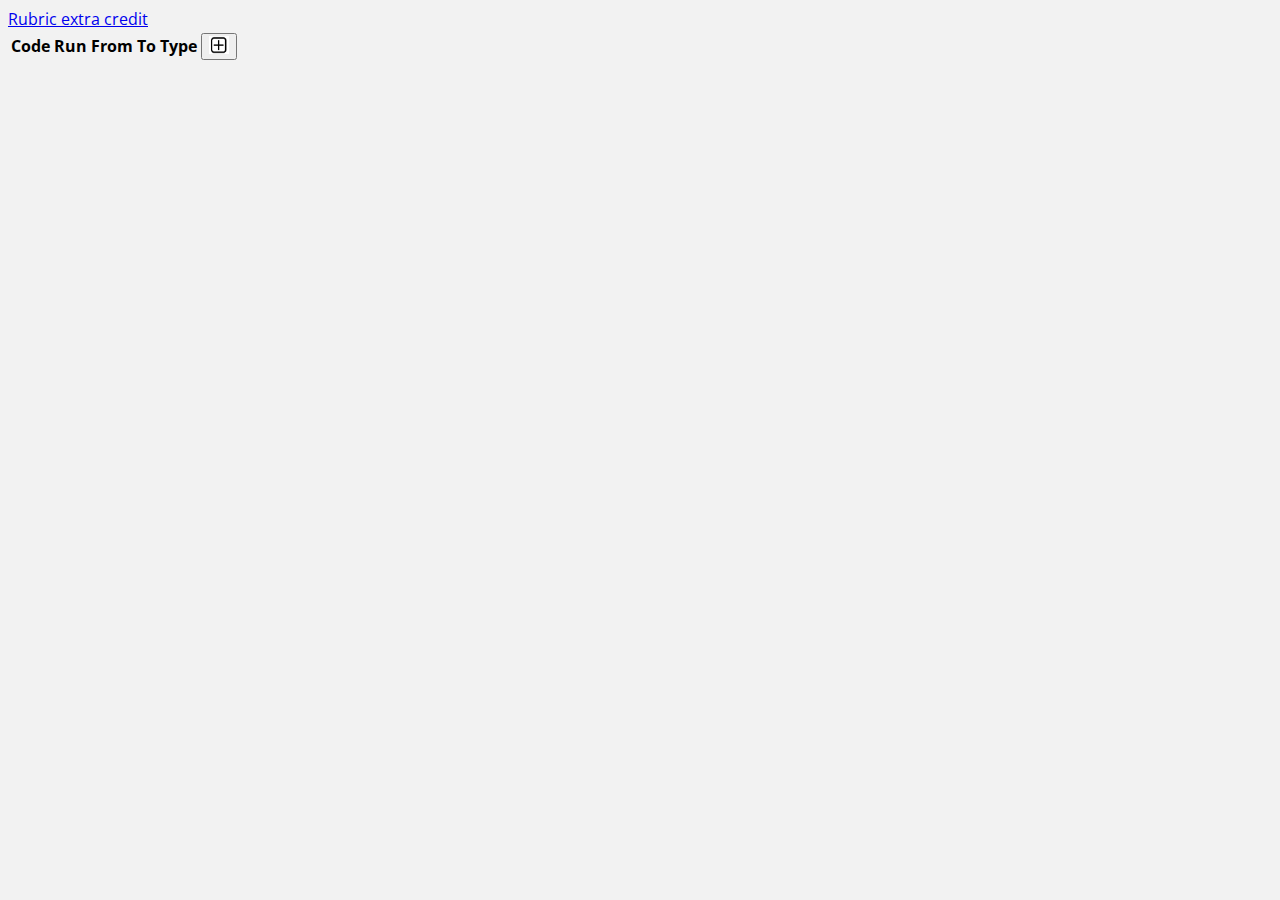
<file: final/index.html>
<!DOCTYPE html>
<html>
  <head>
    <meta charset="UTF-8">
    <title>Racing</title>
  </head>
  <body>
    
<link rel="stylesheet" type="text/css" href="racing.css">
  </head>
  <body>
      
      <nav>
  <a href="rubric.html"> Rubric extra credit</a>
  </nav>
       

      </div>
      </h1>
      <div id="pages">
          <table>
              <thead>
                  <th>Code</th>
                  <th>Run From</th>
                  <th>To</th>
                  <th>Type</th>
                  <th>
                      <button class="add action">
                          <img src="img/racing-add.png"/>
                      </button>
                  </th>
              </thead>
              <tbody>
                 <!--put all the pages data here-->
              </tbody>
          </table>
      </div>
      <div id="modalBox" class="modal">

        <!-- Modal content -->
        <div class="modal-content">
            <span class="close">&times;</span>
            <div>
                <label for="racerId">Racer Id</label>
                <input id="racerId" type="text"/>
            </div>
            
            <div>
                
            <label for="Date">Race Date</label>
            <input id="Date" type="date"/>
            <br>
            <label for="start_time">Start Time</label>
            <input id="start_time" type="time"/>
            </div>
             
             <div>
                <label for="statusId">Status</label>
                <select>
                    <option value = "0">Archived</option>
                    <option value = "1">Cancel</option>
                </select>
            </div>
            
            
            <div>
                <label for="password">Password</label>
                <input id="password" type="text"/>
            </div>
                
             <div>
                <label for="location">Location</label>
                <textarea id="location" rows="5"></textarea>
            </div>
        
        <div>
            <button class="save">Save</button>
        </div>

    </div>
      <script src="https://code.jquery.com/jquery-3.3.1.min.js"integrity="sha256-FgpCb/KJQlLNfOu91ta32o/NMZxltwRo8QtmkMRdAu8="crossorigin="anonymous"></script>
  <script src="racing.js">
      
  </script>
  
  </body>
    <nav>
  <a href="rubric.html"> Rubric extra credit</a>
  </nav>
</html>
</file>
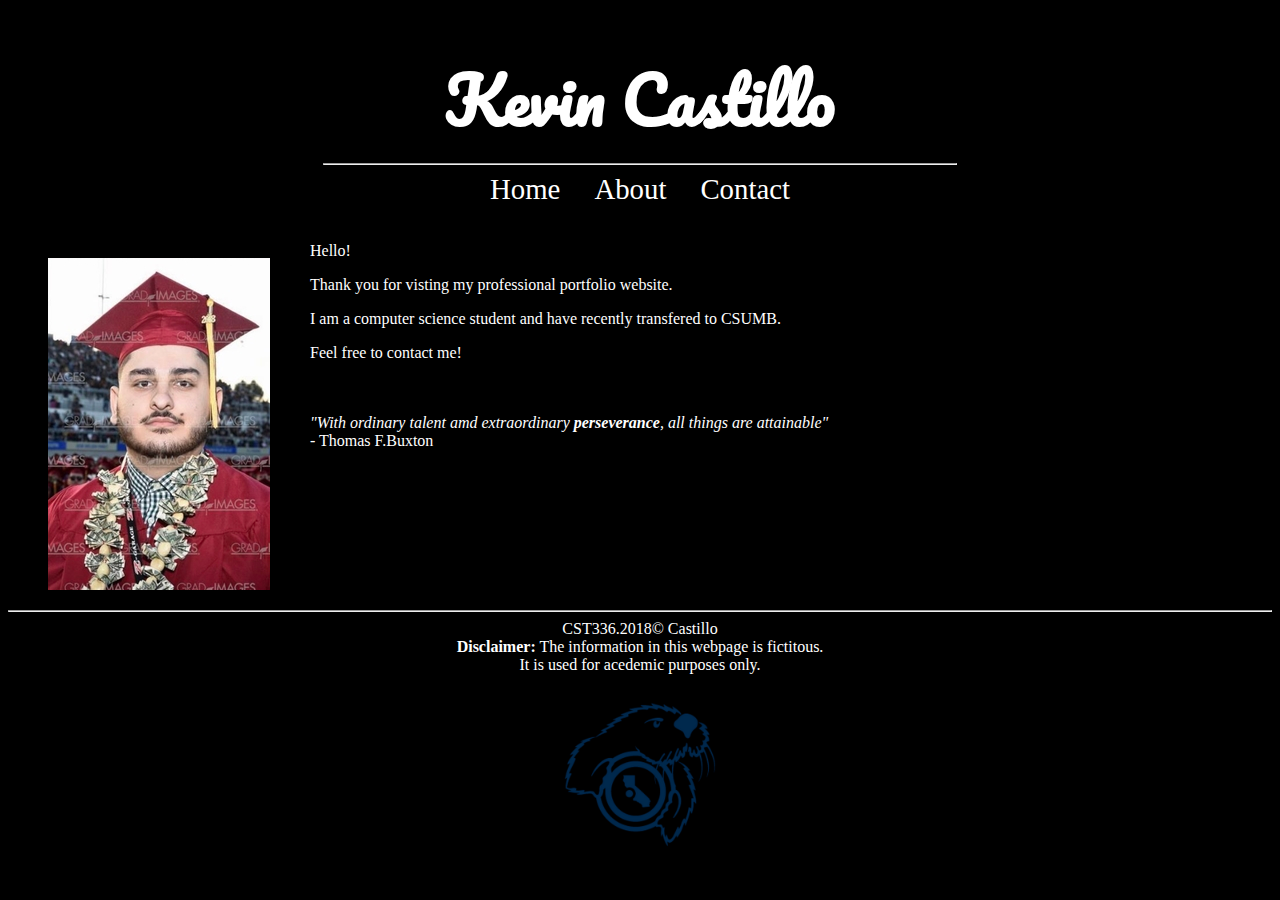
<file: portfolio/index.html>
<!DOCTYPE html>
<html>
<!--

First Website
and comment
in html
(comments can span multiple lines)

-->

<!-- This is the head -->
<!-- All styles and javascript go inside the head -->
    <head>
        <meta charset="utf-8"/>
        <title> Kevin Castillo: Personal Website </title>
        <link href="./sheet.css" rel="stylesheet">
        <link href="https://fonts.googleapis.com/css?family=Pacifico" rel="stylesheet">
    </head>
<!-- closing head -->

    <!-- This is the body -->
    <!-- This is where we place the content of our website -->
    <body>
        <header>
            <h1> Kevin Castillo </h1>
        </header>
        <nav>
            <hr width="50%"/>
            <a href="index.html">Home</a>
            <a href="about.html">About</a>
            <a href="contact.html">Contact</a>
        </nav>
        
        <br /><br />
        
        <main>
            <figure id="me"> <img src="img/portfolio.JPG" alt="Picture of Kevin Castillo"/> </figure>
            <div id="welcomeText">
                Hello! <br />
                <p>Thank you for visting my professional portfolio 
website.</p>
                
                <p>I am a computer science student and have recently 
transfered to CSUMB.</p>
                
                <p>Feel free to contact me!</p>
                
                <br /><br />
                
                <em>
                    "With ordinary talent amd extraordinary
        <strong>perseverance</strong>, all things are attainable"
                </em><br />
                                        - Thomas F.Buxton
                
            </div>
        </main>
        
        
        <!-- This is the footer -->
        <!-- The footer goes inside the body but not always -->
        <footer>
            <hr>
            CST336.2018&copy; Castillo <br />
            <strong>Disclaimer:</strong> The information in this webpage
            is fictitous. <br /> It is used for acedemic purposes only.<br />
                         
                             <img src="img/csumblogo.jpg" alt="csumb logo" style="width:200px"> 
                         
            
        </footer>
        <!-- closing footer -->
        
    </body>
    <!-- closing body -->

</html>
</file>
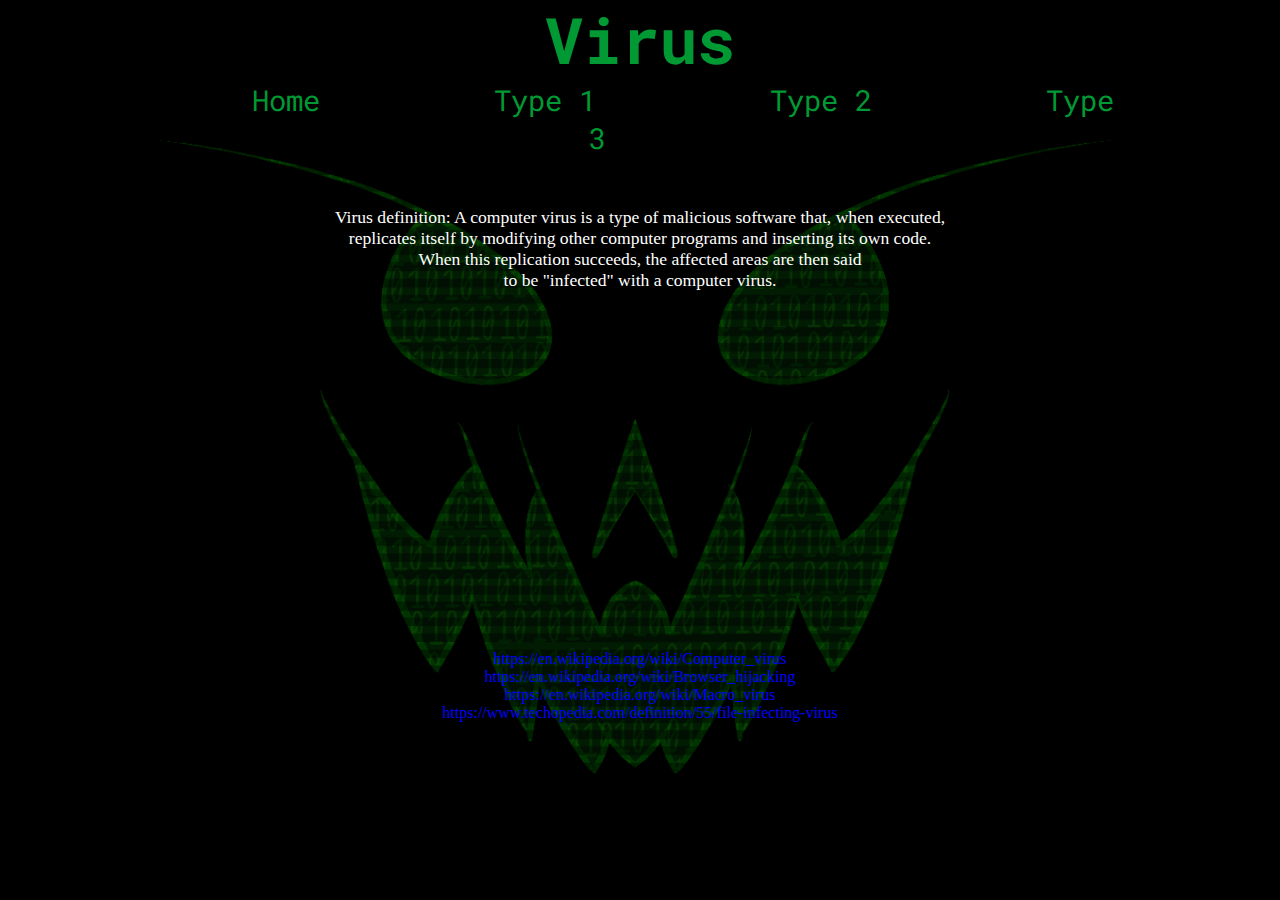
<file: homework/hw1/index.html>
<!DOCTYPE HTML>
<html>
    <head>
        <meta charset="utf-8"/>
        <title>cs virus</title>
        <link href="./sheet.css" rel="stylesheet">
        <link href="https://fonts.googleapis.com/css?family=Roboto+Mono" rel="stylesheet">

        
    </head>
    <body>
       <div class="content-wrapper">
            <img src="img/virus.gif" alt="virus gif">
            <div class="text-wrapper">
        
            <h1>Virus</h1>

        
        <nav>
            <a style="margin:70px" href="index.html">Home</a>
            <a style="margin:70px" href="bh.html">Type 1</a>
            <a style="margin:70px" href="fi.html">Type 2</a>
            <a style="margin:70px" href="mv.html">Type 3</a>
        </nav>
        <main>
            
            <div id="definition"
                
                <p>Virus definition: A computer virus is a type of malicious software that, when executed,<br> </p>
                <p>replicates itself by modifying other computer programs and inserting its own code.<br> </p>
                <p>When this replication succeeds, the affected areas are then said <br>to be "infected" with a computer virus.</p>
                </p>
            </div>
        </main>
        <footer>
            https://en.wikipedia.org/wiki/Computer_virus<br>
            https://en.wikipedia.org/wiki/Browser_hijacking<br>
            https://en.wikipedia.org/wiki/Macro_virus<br>
            https://www.techopedia.com/definition/55/file-infecting-virus
        </footer>
    </body>
</html>
</file>
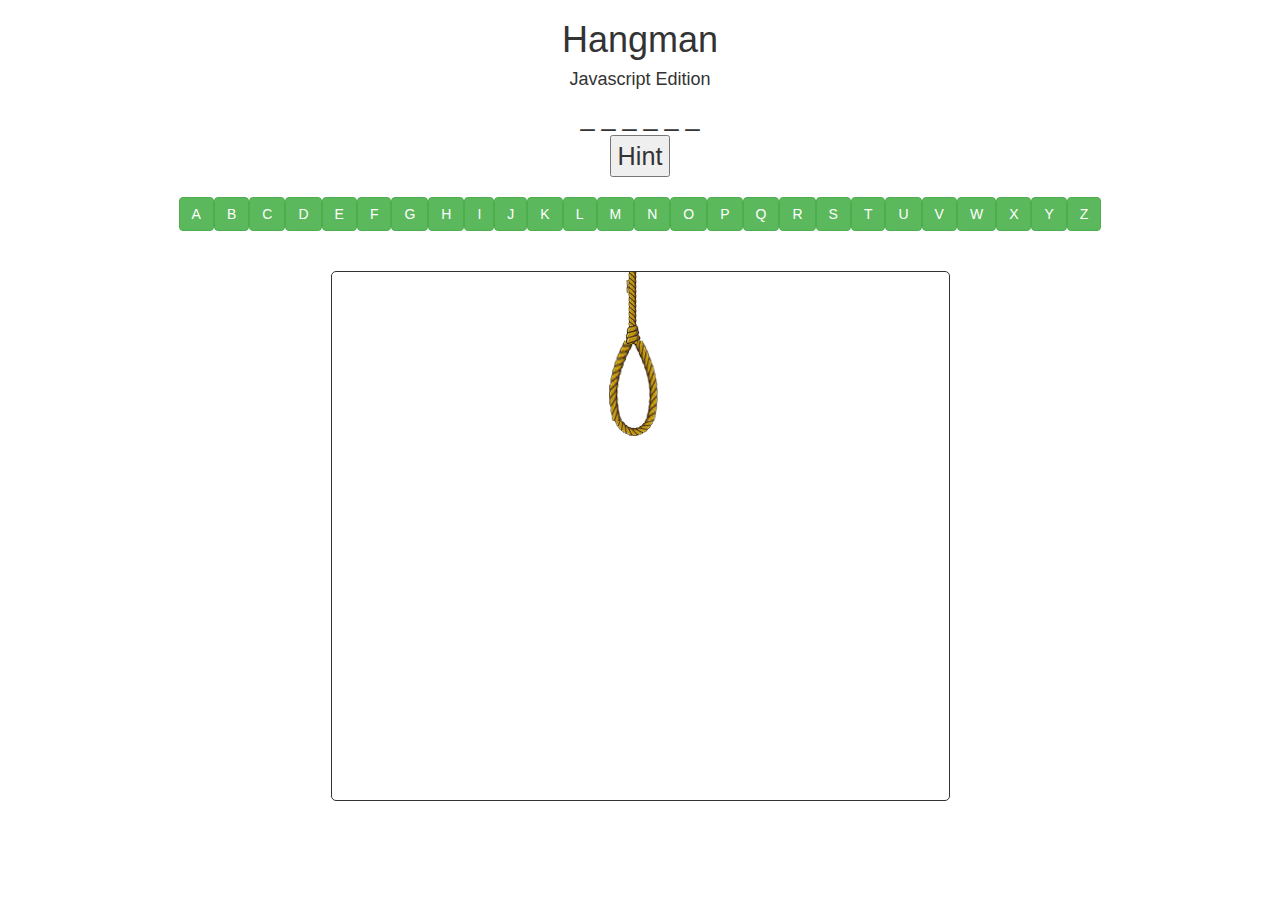
<file: labs/hangman/index.html>
<!DOCTYPE html>
<html>
    <head>
        <title>Hangman</title>
        <link  href="css/styles.css" rel="stylesheet" type="text/css" />
        <link href="https://fonts.googleapis.com/css?family=Pacifico" rel="stylesheet">
        <link href="https://maxcdn.bootstrapcdn.com/bootstrap/3.3.7/css/bootstrap.min.css" rel="stylesheet" integrity="sha384-BVYiiSIFeK1dGmJRAkycuHAHRg32OmUcww7on3RYdg4Va+PmSTsz/K68vbdEjh4u" crossorigin="anonymous">
        
        <script src="https://ajax.googleapis.com/ajax/libs/jquery/3.2.1/jquery.min.js"></script>
        <script src="https://maxcdn.bootstrapcdn.com/bootstrap/3.3.7/js/bootstrap.min.js" integrity="sha384-Tc5IQib027qvyjSMfHjOMaLkfuWVxZxUPnCJA7l2mCWNIpG9mGCD8wGNIcPD7Txa" crossorigin="anonymous"></script>
        
        <meta name="viewport" content="width=device-width, initial-scale=1">
    </head>
    <body>
        <div class='container text-center'>
            <header>
                <h1>Hangman</h1>
                <h4>Javascript Edition</h4>
            </header>
            
            <div id="word"></div>
            <div id="letters"></div>
            <div id="man">
                <img src="img/stick_0.png" id="hangImg">
            </div>
            <div id="won">
                <h2>You Won!</h2>
                <button class="replayBtn btn btn-success">Play Again</button>
            </div>
            <div id="lost">
                <h2>You Lost!</h2>
                <button class="replayBtn btn btn-warning">Play Again</button>
            </div>
        </div>
        
        <script src="js/hangman.js"></script>
    </body>
</html>
</file>
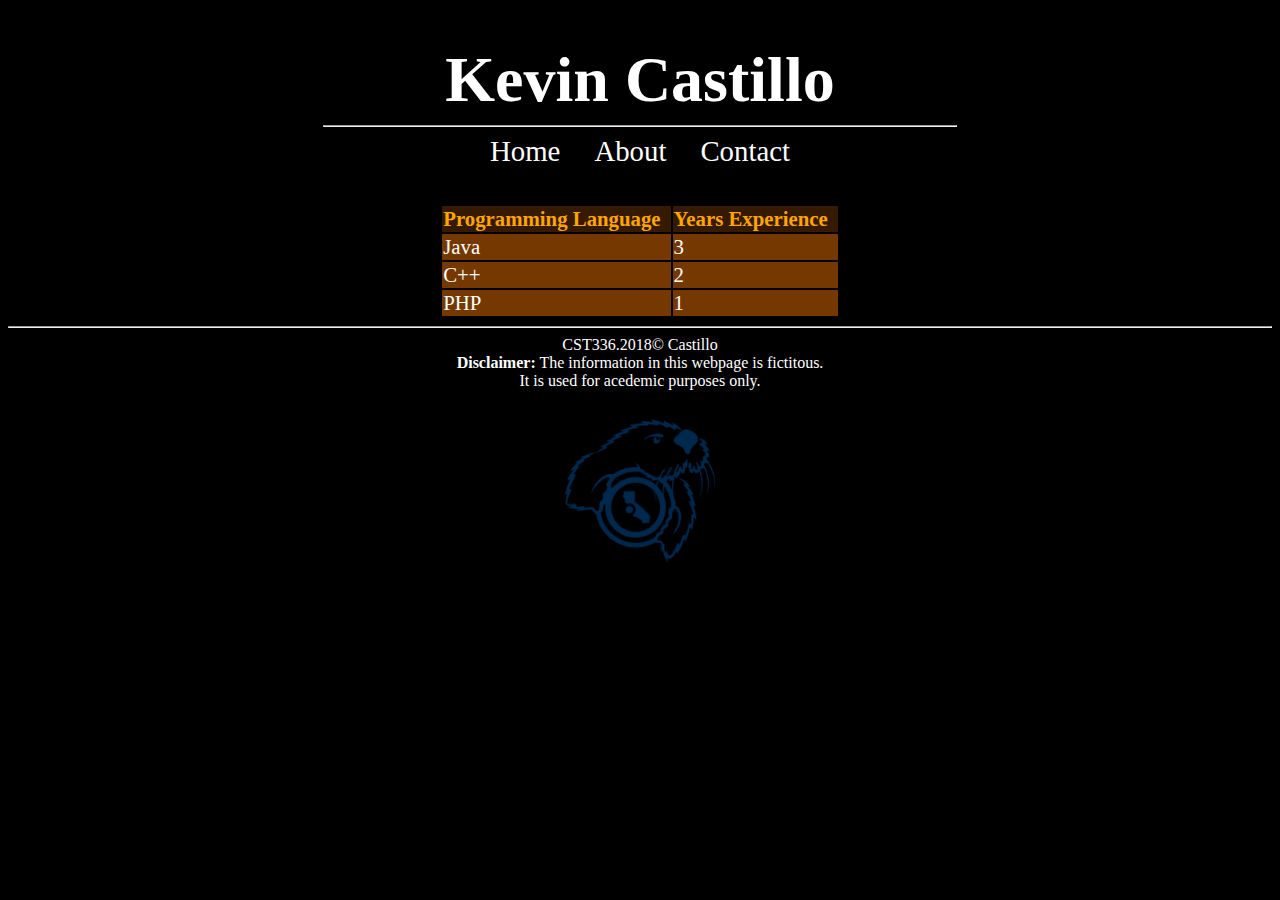
<file: portfolio/about.html>
<!DOCTYPE html>
<html>
<!--

First Website
and comment
in html
(comments can span multiple lines)

-->

<!-- This is the head -->
<!-- All styles and javascript go inside the head -->
    <head>
        <meta charset="utf-8"/>
        <title> Kevin Castillo: Personal Website </title>
        <link href="./sheet.css" rel="stylesheet">
    </head>
<!-- closing head -->

    <!-- This is the body -->
    <!-- This is where we place the content of our website -->
    <body>
        <header>
            <h1> Kevin Castillo </h1>
        </header>
        <nav>
            <hr width="50%"/>
            <a href="index.html">Home</a>
            <a href="about.html">About</a>
            <a href="contact.html">Contact</a>
        </nav>
        
        <br /><br />
        
        <main>
            <div id="table">
                <table>
                    <tr id="table-header">
                <td><strong>Programming Language</strong></td>
                <td><strong>Years Experience</strong></td>
                </tr>
                <tr class="table-row">
                    <td>Java</td>
                    <td>3</td>
                    </tr>
                    <tr class="table-row">
                    <td>C++</td>
                    <td>2</td>
                    </tr>
                    <tr class="table-row">
                    <td>PHP</td>
                    <td>1</td>
                    </tr>
                </tr>
                </table>
            </div>
        </main>
        
        
        <!-- This is the footer -->
        <!-- The footer goes inside the body but not always -->
        <footer>
            <hr>
            CST336.2018&copy; Castillo <br />
            <strong>Disclaimer:</strong> The information in this webpage
            is fictitous. <br /> 
                         It is used for acedemic purposes only.<br>
                         
                             <img src="img/csumblogo.jpg" alt="csumb logo" style="width:200px">
                         
            
        </footer>
        <!-- closing footer -->
        
    </body>
    <!-- closing body -->

</html>
</file>
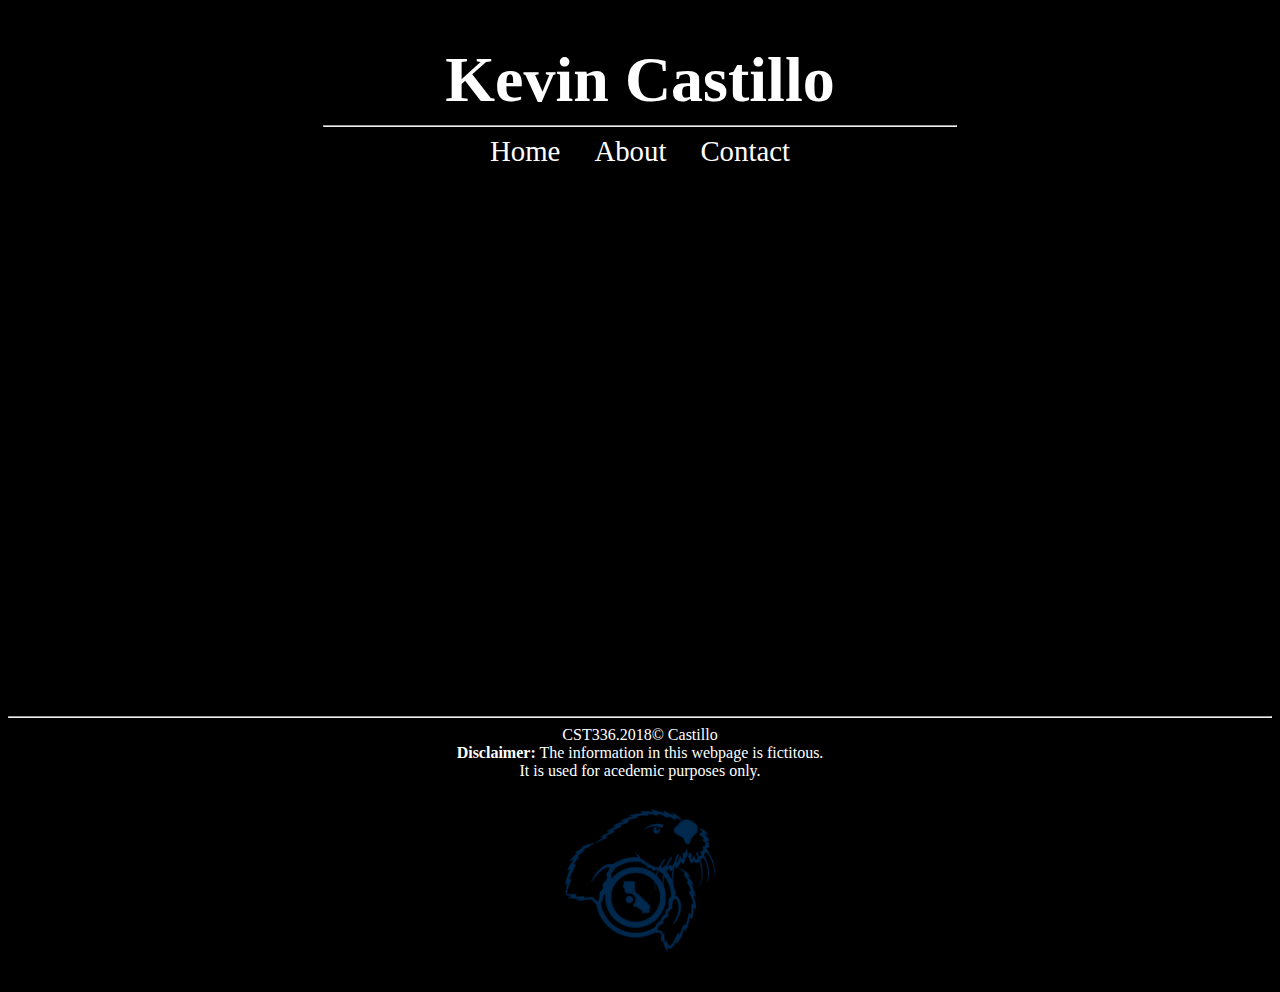
<file: portfolio/contact.html>
<!DOCTYPE html>
<html>
<!--

First Website
and comment
in html
(comments can span multiple lines)

-->

<!-- This is the head -->
<!-- All styles and javascript go inside the head -->
    <head>
        <meta charset="utf-8"/>
        <title> Kevin Castillo: Personal Website </title>
        <link href="./sheet.css" rel="stylesheet">
    </head>
<!-- closing head -->

    <!-- This is the body -->
    <!-- This is where we place the content of our website -->
    <body>
        <header>
            <h1> Kevin Castillo </h1>
        </header>
        <nav>
            <hr width="50%"/>
            <a href="index.html">Home</a>
            <a href="about.html">About</a>
            <a href="contact.html">Contact</a>
        </nav>
        
        <br /><br />
        
        <main>
           <div id="content">
               <iframe src="https://docs.google.com/forms/d/e/1FAIpQLSe0dpAZ0S4ouwkSOlJ1EQJ_LGYUIdNIj2M1uNRuWl2AgdY8Aw/viewform?embedded=true" width="760" height="500" frameborder="0" marginheight="0" marginwidth="0">Loading...</iframe>
           </div>
        </main>
        
        
        <!-- This is the footer -->
        <!-- The footer goes inside the body but not always -->
        <footer>
            <hr>
            CST336.2018&copy; Castillo <br />
            <strong>Disclaimer:</strong> The information in this webpage
            is fictitous. <br /> 
                         It is used for acedemic purposes only.<br>
                         
                             <img src="img/csumblogo.jpg" alt="csumb logo" style="width:200px">
                         
            
        </footer>
        <!-- closing footer -->
        
    </body>
    <!-- closing body -->

</html>
</file>
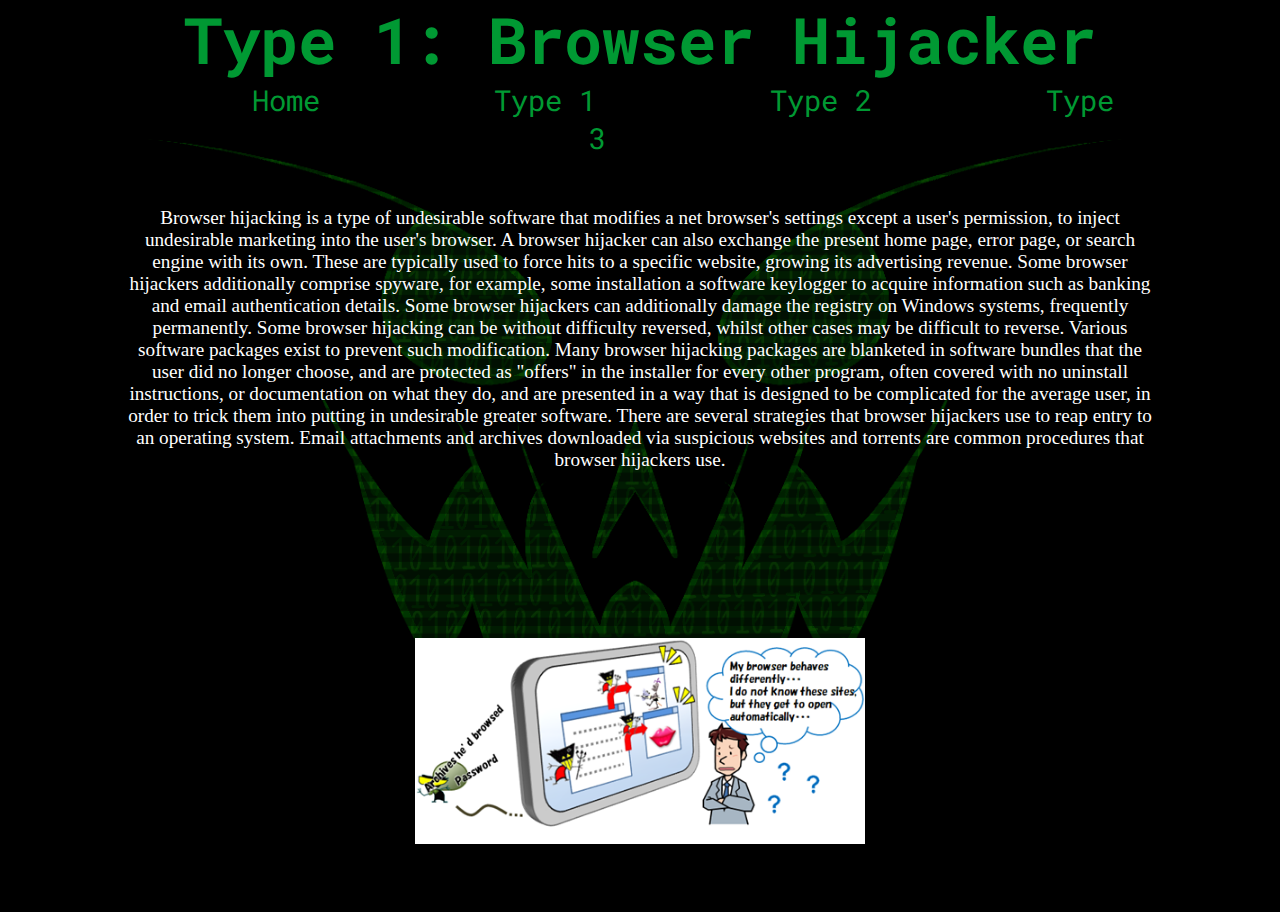
<file: homework/hw1/bh.html>
<!DOCTYPE HTML>
<html>
    <head>
        <meta charset="utf-8"/>
        <title>cs virus</title>
        <link href="./sheet.css" rel="stylesheet">
        <link href="https://fonts.googleapis.com/css?family=Roboto+Mono" rel="stylesheet">

        
    </head>
    <body>
       <div class="content-wrapper">
            <img src="img/virus.gif"></img>
            <div class="text-wrapper">
        
            <h1>Type 1: Browser Hijacker</h1>

        
        <nav>
            <a style="margin:70px" href="index.html">Home</a>
            <a style="margin:70px" href="bh.html">Type 1</a>
            <a style="margin:70px" href="fi.html">Type 2</a>
            <a style="margin:70px" href="mv.html">Type 3</a>
        </nav>
        <main>
            <div id="bh"
                <br>
                <p>Browser hijacking is a type of undesirable software that modifies a net browser's settings except a user's permission, to inject undesirable marketing into the user's browser. A browser hijacker can also exchange the present home page, error page, or search engine with its own. These are typically used to force hits to a specific website, growing its advertising revenue.
Some browser hijackers additionally comprise spyware, for example, some installation a software keylogger to acquire information such as banking and email authentication details. Some browser hijackers can additionally damage the registry on Windows systems, frequently permanently.
Some browser hijacking can be without difficulty reversed, whilst other cases may be difficult to reverse. Various software packages exist to prevent such modification.
Many browser hijacking packages are blanketed in software bundles that the user did no longer choose, and are protected as "offers" in the installer for every other program, often covered with no uninstall instructions, or documentation on what they do, and are presented in a way that is designed to be complicated for the average user, in order to trick them into putting in undesirable greater software. There are several strategies that browser hijackers use to reap entry to an operating system. Email attachments and archives downloaded via suspicious websites and torrents are common procedures that browser hijackers use.
 </p>
            </div>
        </main>
        <footer>
            <img src="img/bh.png" style="margin-top:-100%;width: 450px;opacity:1;">
        </footer>
    </body>
</html>
</file>
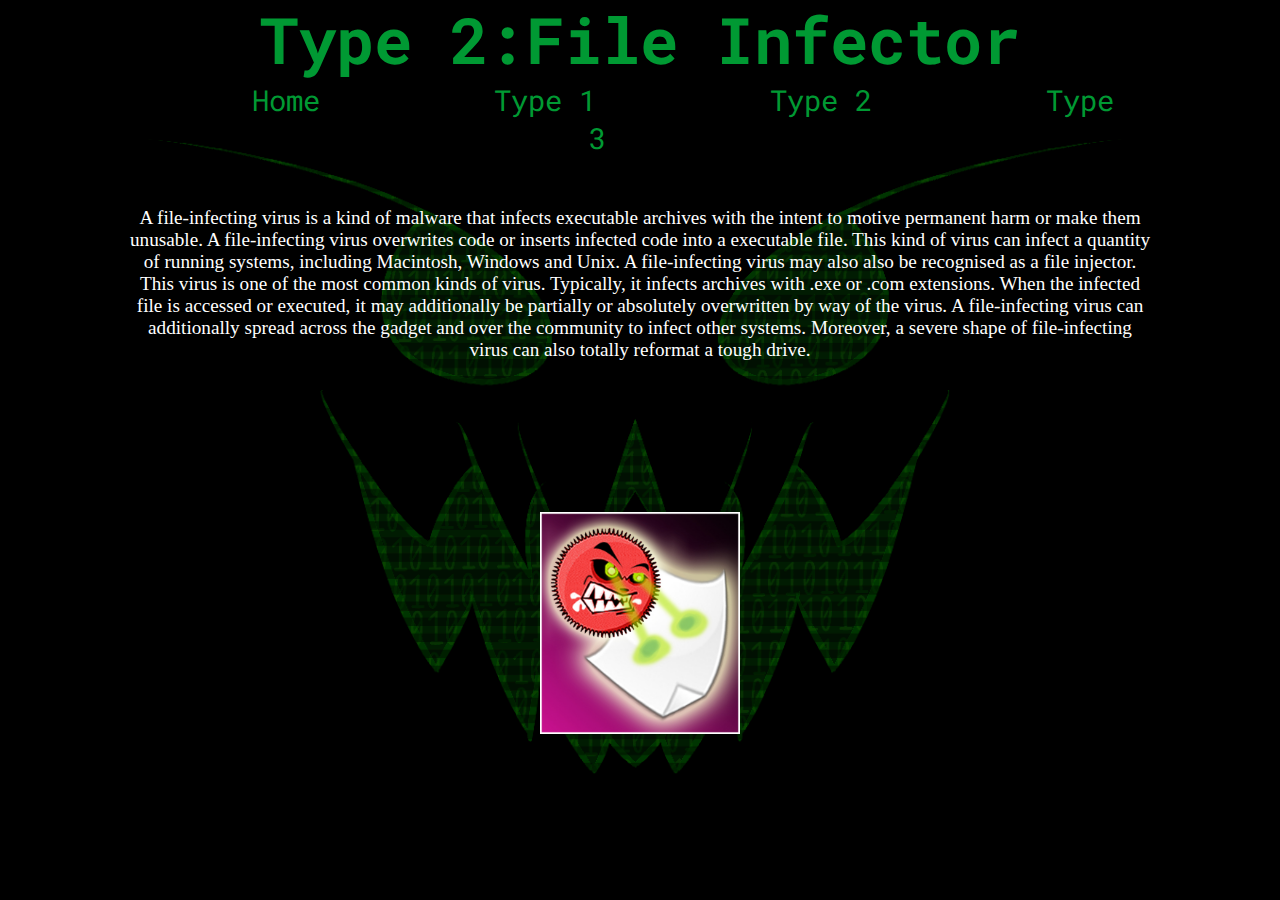
<file: homework/hw1/fi.html>
<!DOCTYPE HTML>
<html>
    <head>
        <meta charset="utf-8"/>
        <title>cs virus</title>
        <link href="./sheet.css" rel="stylesheet">
        <link href="https://fonts.googleapis.com/css?family=Roboto+Mono" rel="stylesheet">

        
    </head>
    <body>
       <div class="content-wrapper">
            <img src="img/virus.gif"></img>
            <div class="text-wrapper">
        
            <h1>Type 2:File Infector </h1>

        
        <nav>
            <a style="margin:70px" href="index.html">Home</a>
            <a style="margin:70px" href="bh.html">Type 1</a>
            <a style="margin:70px" href="fi.html">Type 2</a>
            <a style="margin:70px" href="mv.html">Type 3</a>
        </nav>
        <main>
            
            <div id="bh"
                <p>A file-infecting virus is a kind of malware that infects executable archives with the intent to motive permanent harm or make them unusable. A file-infecting virus overwrites code or inserts infected code into a executable file. This kind of virus can infect a quantity of running systems, including Macintosh, Windows and Unix.
A file-infecting virus may also also be recognised as a file injector.
This virus is one of the most common kinds of virus. Typically, it infects archives with .exe or .com extensions. When the infected file is accessed or executed, it may additionally be partially or absolutely overwritten by way of the virus. A file-infecting virus can additionally spread across the gadget and over the community to infect other systems. Moreover, a severe shape of file-infecting virus can also totally reformat a tough drive.</p>
            <div/>
        </main>
        <footer>
            <img src="img/fi.jpg" style="margin-top:-70%;width: 200px;opacity:1;">
        </footer>
    </body>
</html>
</file>
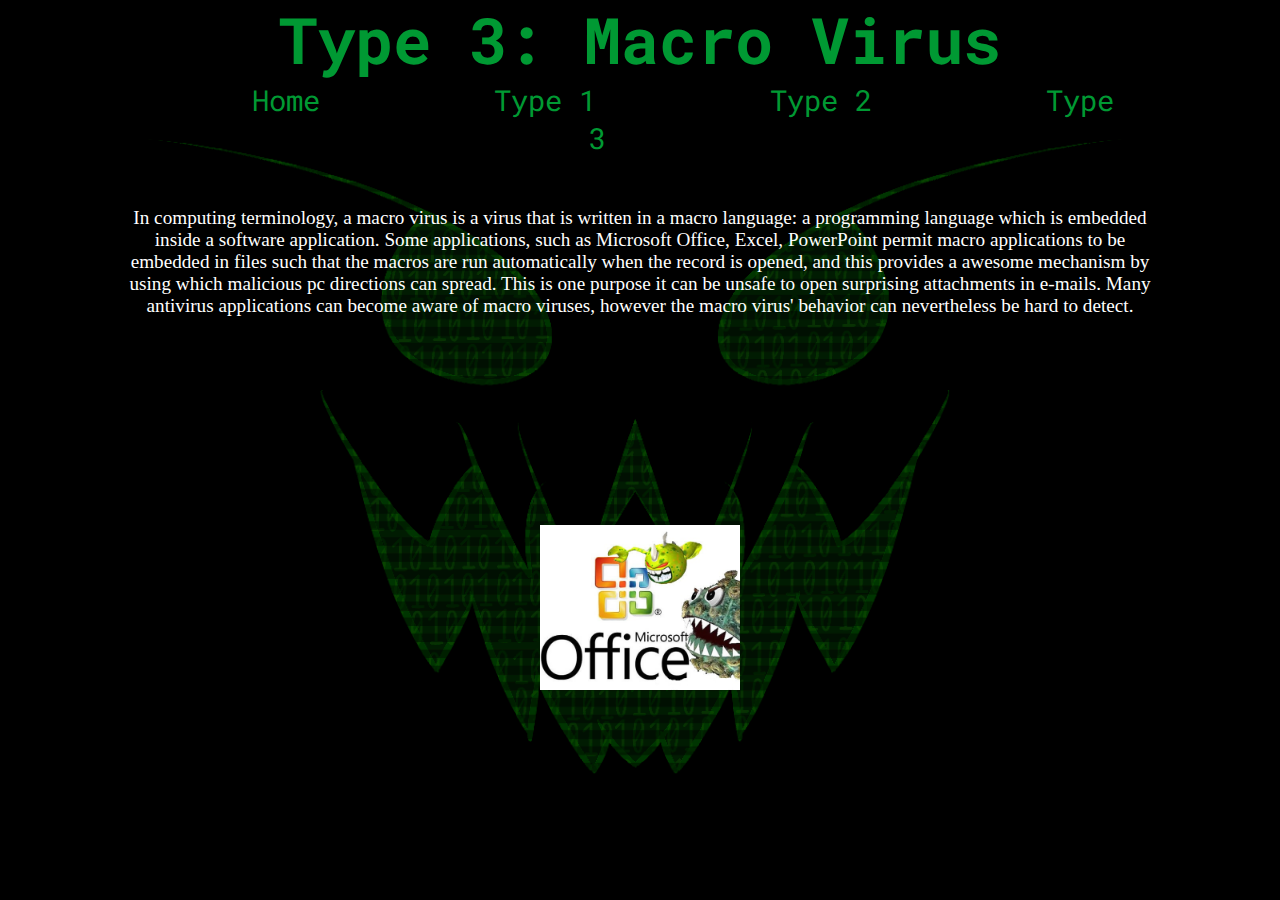
<file: homework/hw1/mv.html>
<!DOCTYPE HTML>
<html>
    <head>
        <meta charset="utf-8"/>
        <title>cs virus</title>
        <link href="./sheet.css" rel="stylesheet">
        <link href="https://fonts.googleapis.com/css?family=Roboto+Mono" rel="stylesheet">

        
    </head>
    <body>
       <div class="content-wrapper">
            <img src="img/virus.gif"></img>
            <div class="text-wrapper">
        
            <h1>Type 3: Macro Virus</h1>

        
        <nav>
            <a style="margin:70px" href="index.html">Home</a>
            <a style="margin:70px" href="bh.html">Type 1</a>
            <a style="margin:70px" href="fi.html">Type 2</a>
            <a style="margin:70px" href="mv.html">Type 3</a>
        </nav>
        <main>
            
            <div id="bh"
                <p>In computing terminology, a macro virus is a virus that is written in a macro language: a programming language which is embedded inside a software application. Some applications, such as Microsoft Office, Excel, PowerPoint permit macro applications to be embedded in files such that the macros are run automatically when the record is opened, and this provides a awesome mechanism by using which malicious pc directions can spread. This is one purpose it can be unsafe to open surprising attachments in e-mails. Many antivirus applications can become aware of macro viruses, however the macro virus' behavior can nevertheless be hard to detect.</p></p>
            </div>
        </main>
        <footer>
            <img src="img/mv.jpg" style="margin-top:-70%;width: 200px;opacity:1;">
        </footer>
    </body>
</html>
</file>
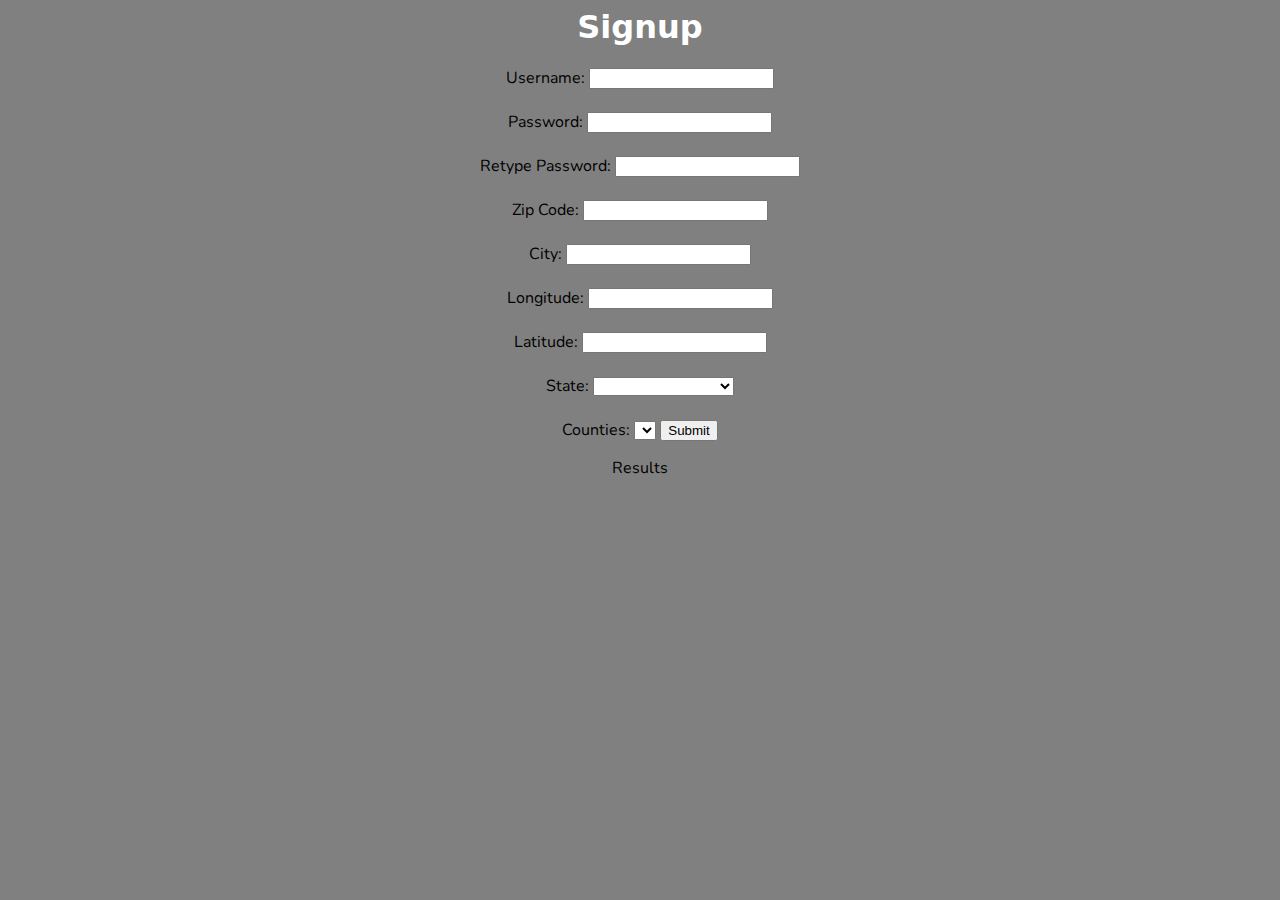
<file: labs/lab9/signup.html>
<html>

<head>

   <title> Ajax Signup </title>
  <link rel="stylesheet" type="text/css" href="styles.css">
  <link href="https://fonts.googleapis.com/css?family=Nunito" rel="stylesheet">
   <script src="https://ajax.googleapis.com/ajax/libs/jquery/3.3.1/jquery.min.js"></script>
   <script> var usernames   = ["Bob"]</script>

</head>

<body>

    <header>

      <h1>Signup</h1>

    </header>



      <form method="post" name="myForm" onsubmit= "return submitCheck()">

        Username:   <input type="text" id="username"> <span id="confirmation"></span> <br><br>
        
        Password:   <input type="password" id="password">  <span id="passConfirm"></span><br><br>
        
        Retype Password:   <input type="password" id="password2"> <br><br>

        Zip Code:     <input type="text" id="zipcode" name="zipcode"><span id="msg"></span> <br><br>

        City: <input type="text" name="city" id="city"> <br><br>
        
        Longitude: <input type="text" name="longitude" id="longitude"> <br><br>
        
        Latitude: <input type="text" name="latitude" id="latitude"> <br><br>
        
        State: <select id = "states">
          <option value="default"></option>
          <option value="AL">Alabama</option>
          <option value="AK">Alaska</option>
          <option value="AZ">Arizona</option>
          <option value="AR">Arkansas</option>
          <option value="CA">California</option>
          <option value="CO">Colorado</option>
          <option value="CT">Connecticut</option>
          <option value="DE">Delaware</option>
          <option value="DC">District Of Columbia</option>
          <option value="FL">Florida</option>
          <option value="GA">Georgia</option>
          <option value="HI">Hawaii</option>
          <option value="ID">Idaho</option>
          <option value="IL">Illinois</option>
          <option value="IN">Indiana</option>
          <option value="IA">Iowa</option>
          <option value="KS">Kansas</option>
          <option value="KY">Kentucky</option>
	        <option value="LA">Louisiana</option>
	        <option value="ME">Maine</option>
	        <option value="MD">Maryland</option>
	        <option value="MA">Massachusetts</option>
	        <option value="MI">Michigan</option>
	        <option value="MN">Minnesota</option>
	        <option value="MS">Mississippi</option>
	        <option value="MO">Missouri</option>
	        <option value="MT">Montana</option>
	        <option value="NE">Nebraska</option>
	        <option value="NV">Nevada</option>
	        <option value="NH">New Hampshire</option>
	        <option value="NJ">New Jersey</option>
	        <option value="NM">New Mexico</option>
	        <option value="NY">New York</option>
	        <option value="NC">North Carolina</option>
	        <option value="ND">North Dakota</option>
	        <option value="OH">Ohio</option>
	        <option value="OK">Oklahoma</option>
	        <option value="OR">Oregon</option>
	        <option value="PA">Pennsylvania</option>
	        <option value="RI">Rhode Island</option>
	        <option value="SC">South Carolina</option>
	        <option value="SD">South Dakota</option>
	        <option value="TN">Tennessee</option>
	        <option value="TX">Texas</option>
	        <option value="UT">Utah</option>
	        <option value="VT">Vermont</option>
	        <option value="VA">Virginia</option>
	        <option value="WA">Washington</option>
	        <option value="WV">West Virginia</option>
	        <option value="WI">Wisconsin</option>
        	<option value="WY">Wyoming</option>
            </select>	<br><br>	
        Counties: <select id="counties">
          <option value="default"></option>
          
        </select>
        
        <input type="submit" id="submit" class="submit">

      </form>

     

      <div id="zipcodeResult"></div>
Results


  <script> 

    

    $("#zipcode").change(zipcodeChange);
    
    $("#states").change(stateChange);
    
    $("#username").change(userNameChange);
    
    
    
    
    
    function stateChange(){
      $.ajax({

            type: "get",

            url: "https://www.showdeolabs.com/cors?url=http://itcdland.csumb.edu/~milara/ajax/countyList.php?state=" + $("#states").val(),

        dataType: "json",
        
        data: {

                   "format":"geojson",

            },

            success: function(data,status) {
              var realData = JSON.parse(data);
              var select = document.getElementById("counties");
              select.options.length = 1;
  
                 for (index in realData) {
                   select.options[select.options.length] = new Option(realData[index]['county'], index);
                 }

              },

            complete: function(data,status) { //optional, used for debugging purposes

                 //alert(status);

            }

         });
      
    }

    

    function zipcodeChange() {      

      $.ajax({

            type: "get",

            url: "https://www.showdeolabs.com/cors?url=http://itcdland.csumb.edu/~milara/ajax/cityInfoByZip.php?zip=" + $("#zipcode").val(),

        dataType: "json",
        
        data: {

                   "format":"geojson",

            },

            success: function(data,status) {
              
              var realData = JSON.parse(data);

                 for (var i=0; i < (Object.keys(realData).length / 2); i++ ) {

                  $('#zipcodeResult').append(realData[i] + "<br>");

                 }
                 
                 if(Object.keys(realData).length == 0){
                   document.getElementById("msg").innerHTML = " Zipcode not found";
                 }
                 else{
                  document.getElementById("msg").innerHTML = "";
                  document.myForm.city.value = realData[1];
                  document.myForm.latitude.value = realData[5];
                  document.myForm.longitude.value = realData[6];
                 }
                 
                 

              },

            complete: function(data,status) { //optional, used for debugging purposes

                 //alert(status);

            }

         });

    }
    function userNameChange(){
      var found = false;
      for(name in usernames){
        if($("#username").val() == usernames[name]){
          found = true;
        }
      }
      if(found != true){
        document.getElementById("confirmation").innerHTML = "Username Available";
        document.getElementById("confirmation").className = "confirmed";
      }else{
        document.getElementById("confirmation").innerHTML = "Username Taken";
        document.getElementById("confirmation").className = "error";
      }
    }
    function submitCheck(){
      //var match = false;
      if($("#password").val()==$("#password2").val()){
        //match = true;
        document.getElementById("passConfirm").innerHTML = "Passwords Match";
        document.getElementById("passConfirm").className = "confirmed";
        return true;
      }else{
        document.getElementById("passConfirm").innerHTML = "Passwords Do Not Match!";
        document.getElementById("passConfirm").className = "error";
        return false;
        //match = false;
      }
    }


  </script>

  </body>

  </html>
</file>
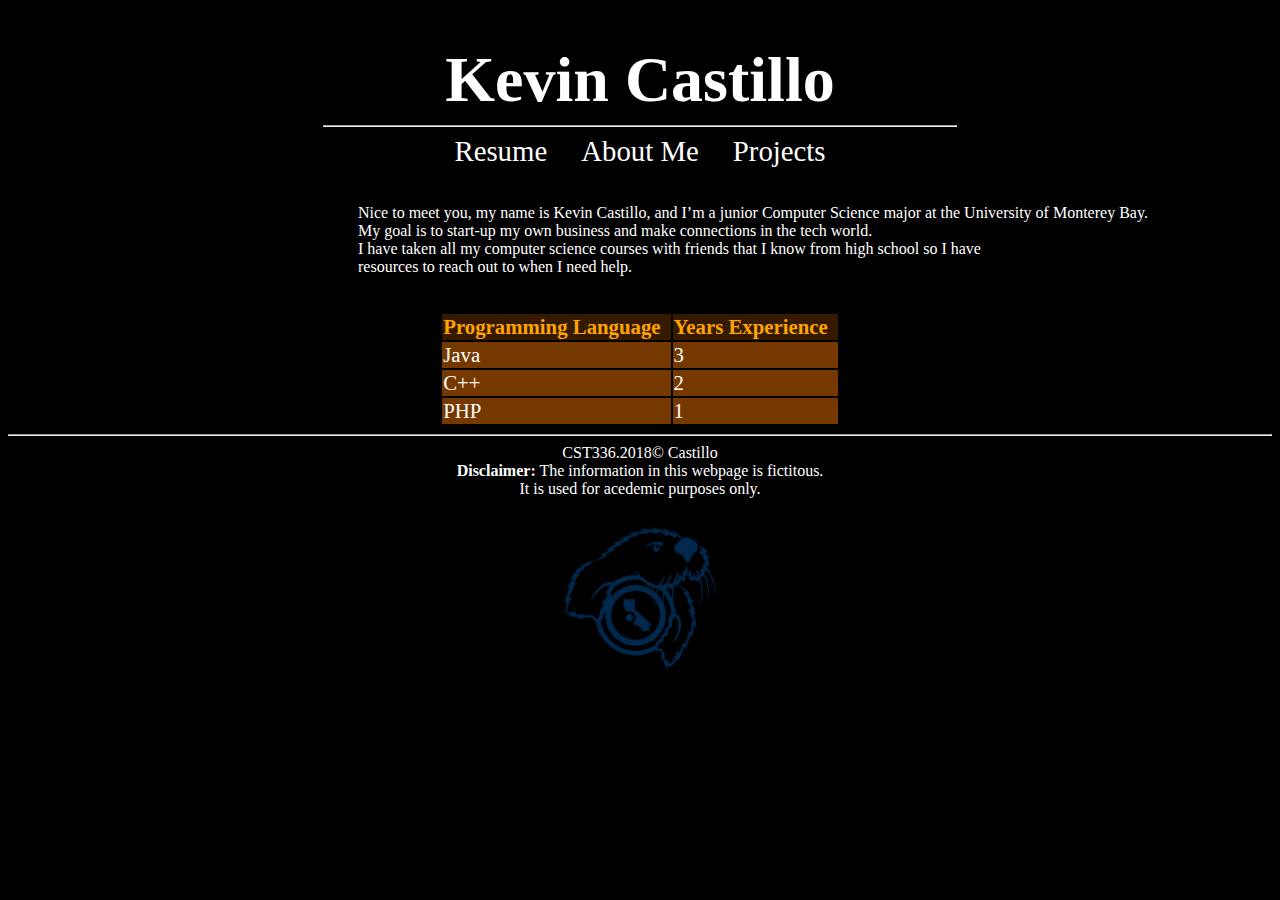
<file: labs/portfolio/about.html>
<!DOCTYPE html>
<html>
<!--

First Website
and comment
in html
(comments can span multiple lines)

-->

<!-- This is the head -->
<!-- All styles and javascript go inside the head -->
    <head>
        <meta charset="utf-8"/>
        <title> Kevin Castillo: About me </title>
        <link href="./sheet.css" rel="stylesheet">
    </head>
<!-- closing head -->

    <!-- This is the body -->
    <!-- This is where we place the content of our website -->
    <body>
        <header>
            <h1> Kevin Castillo </h1>
        </header>
        <nav>
            <hr width="50%"/>
            <a href="index.html">Resume</a>
            <a href="about.html">About Me</a>
            <a href="contact.html">Projects</a>
        </nav>
        
        <br /><br />
        
        <main>
            
            <div style= "margin-left: 350px">
                
Nice to meet you, my name is Kevin Castillo, and I’m a junior Computer Science major at the University of Monterey Bay.<br> My goal is to start-up my own business and make connections in the tech world. <br>I have taken all my computer science courses with friends that I know from high school so I have <br> resources to reach out to when I need help.

                
                
                
            </div>
            <br><br>
            <div id="table">
                <table>
                    <tr id="table-header">
                <td><strong>Programming Language</strong></td>
                <td><strong>Years Experience</strong></td>
                </tr>
                <tr class="table-row">
                    <td>Java</td>
                    <td>3</td>
                    </tr>
                    <tr class="table-row">
                    <td>C++</td>
                    <td>2</td>
                    </tr>
                    <tr class="table-row">
                    <td>PHP</td>
                    <td>1</td>
                    </tr>
                </tr>
                </table>
            </div>
        </main>
        
        
        <!-- This is the footer -->
        <!-- The footer goes inside the body but not always -->
        <footer>
            <hr>
            CST336.2018&copy; Castillo <br />
            <strong>Disclaimer:</strong> The information in this webpage
            is fictitous. <br /> 
                         It is used for acedemic purposes only.<br>
                         
                             <img src="img/csumblogo.jpg" alt="csumb logo" style="width:200px">
                         
            
        </footer>
        <!-- closing footer -->
        
    </body>
    <!-- closing body -->

</html>
</file>
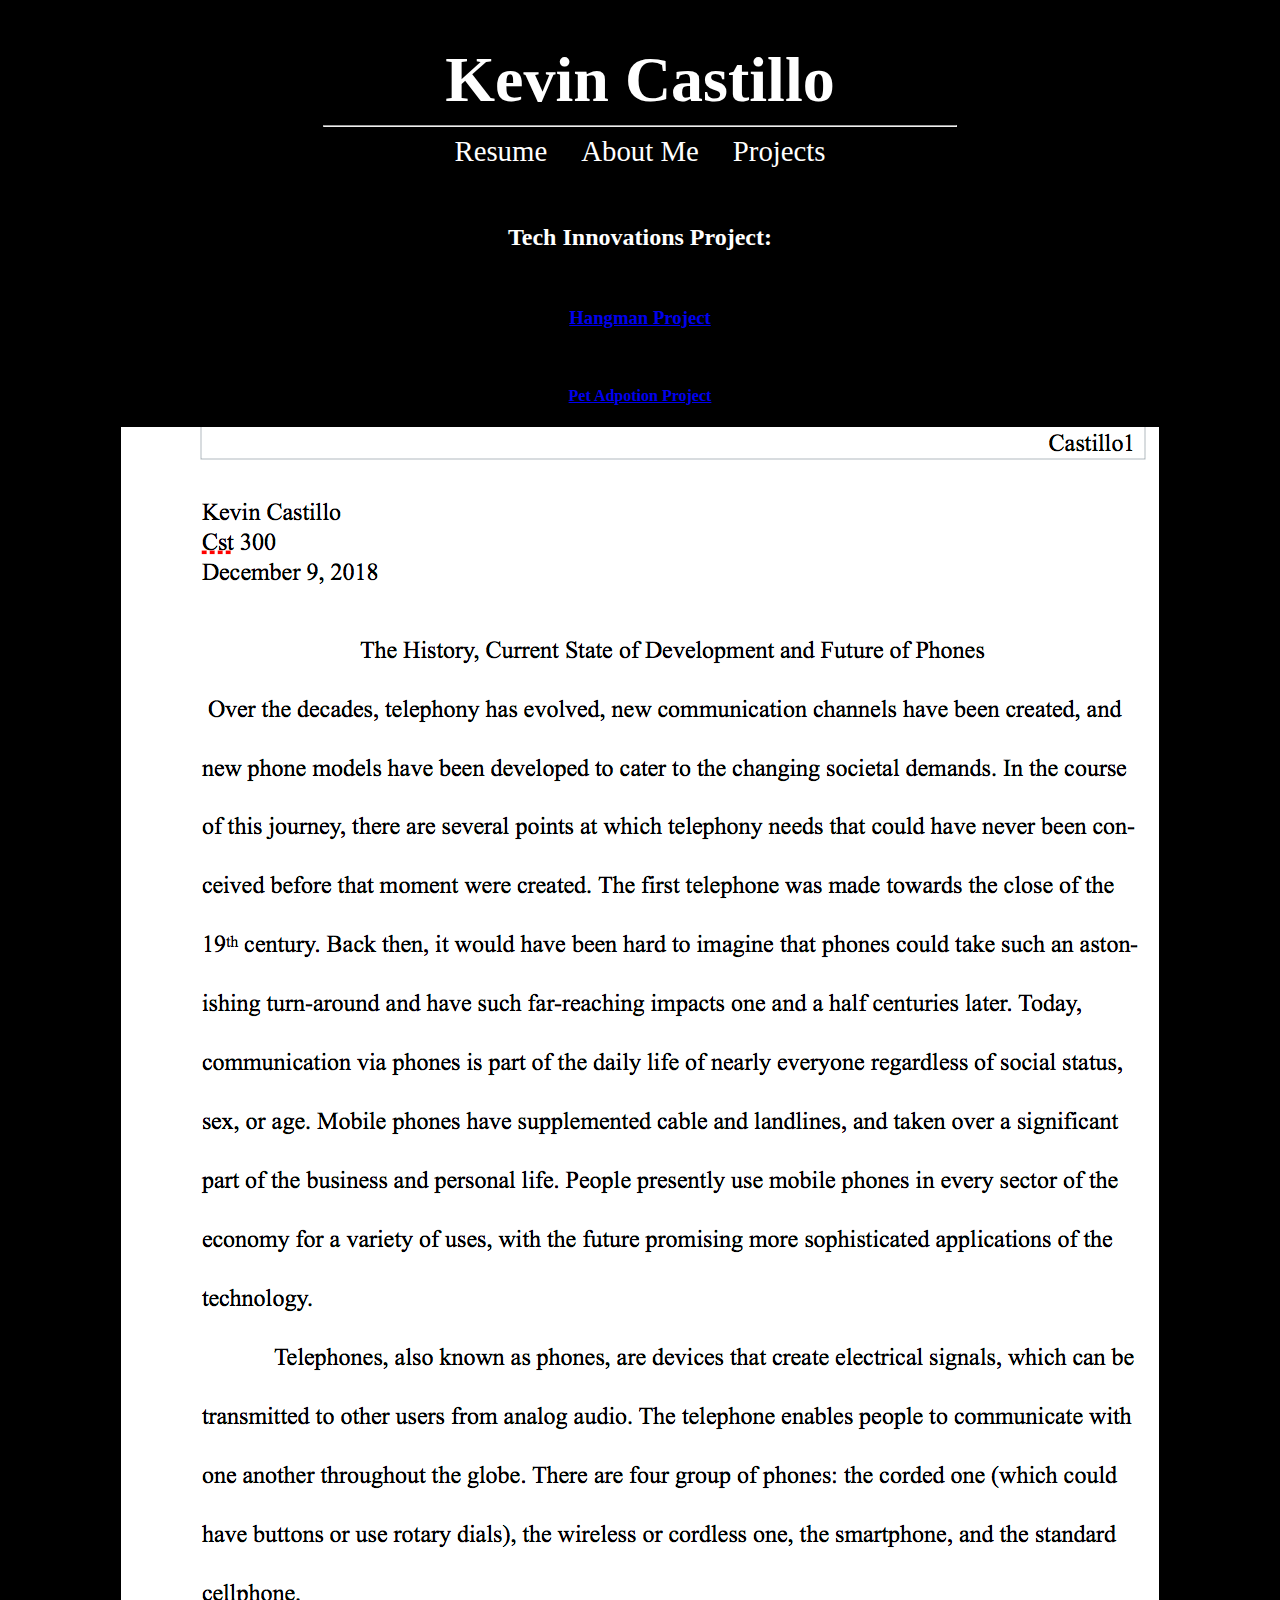
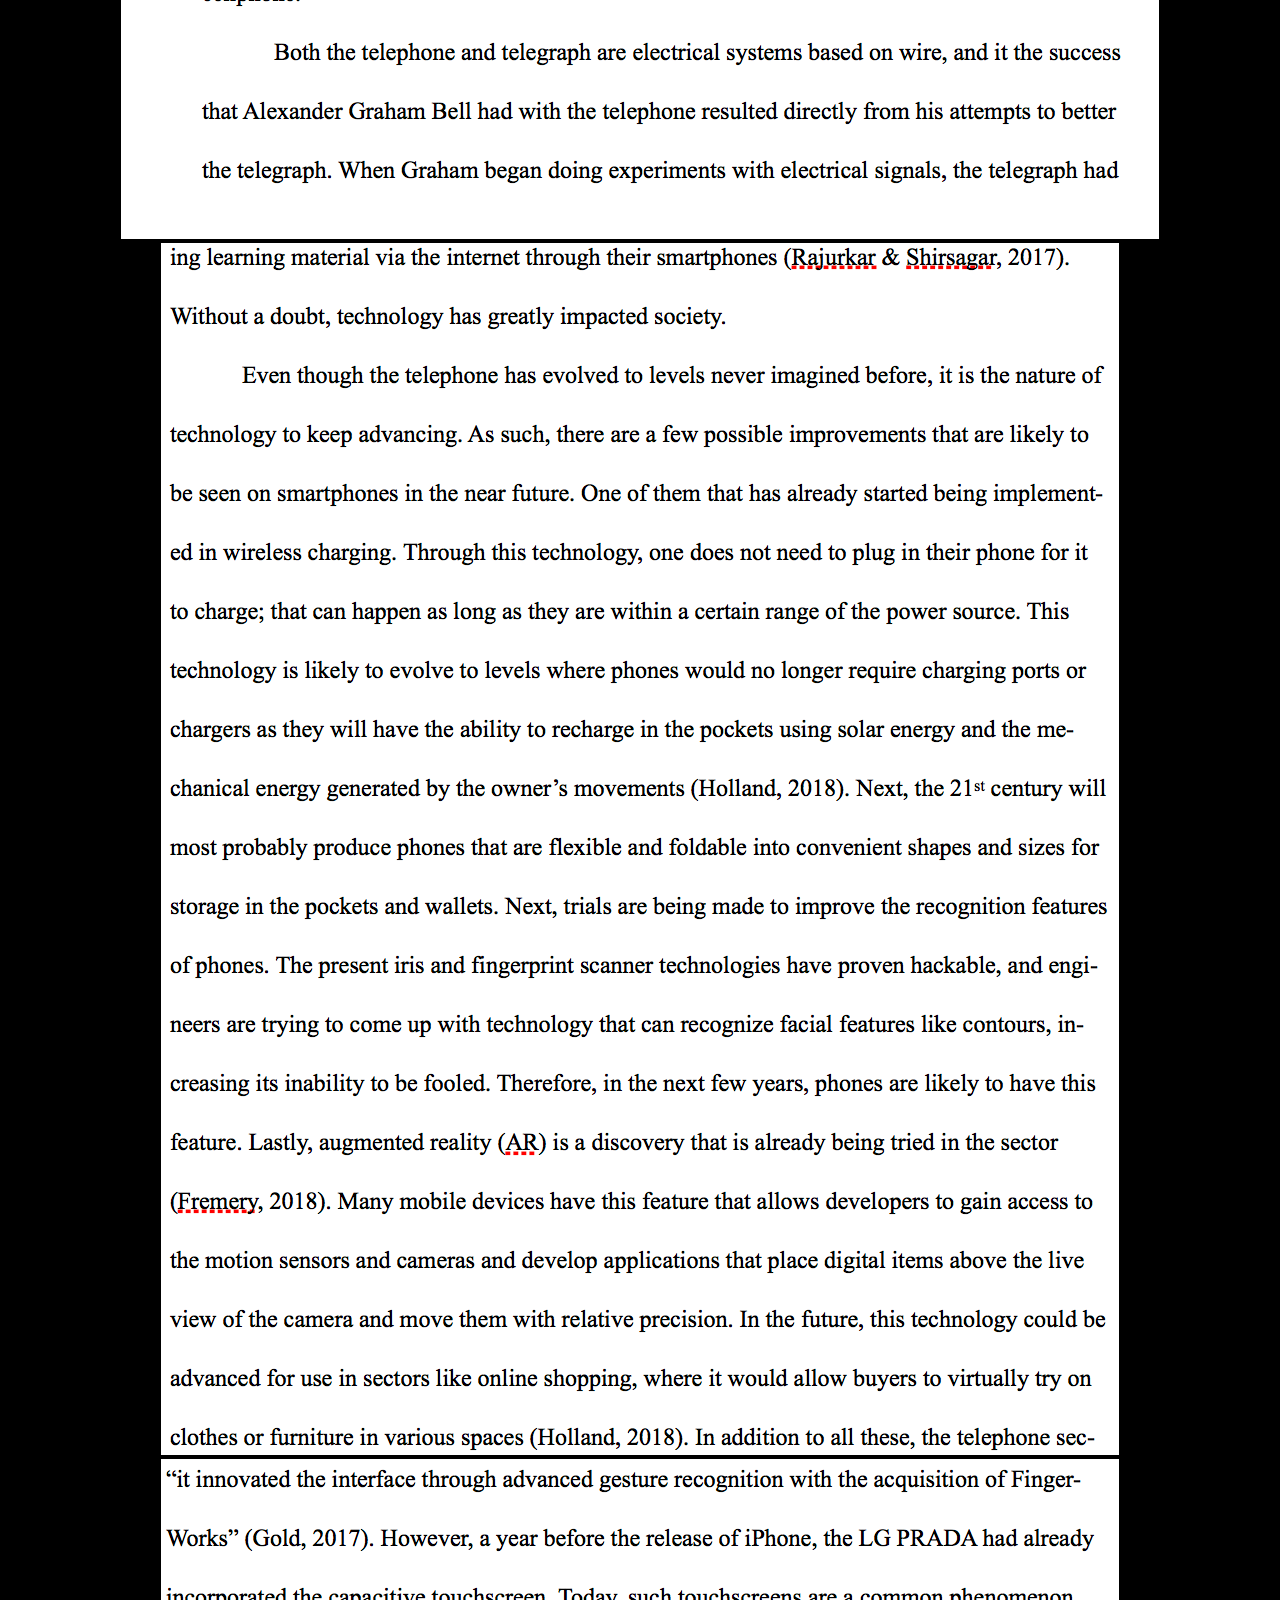
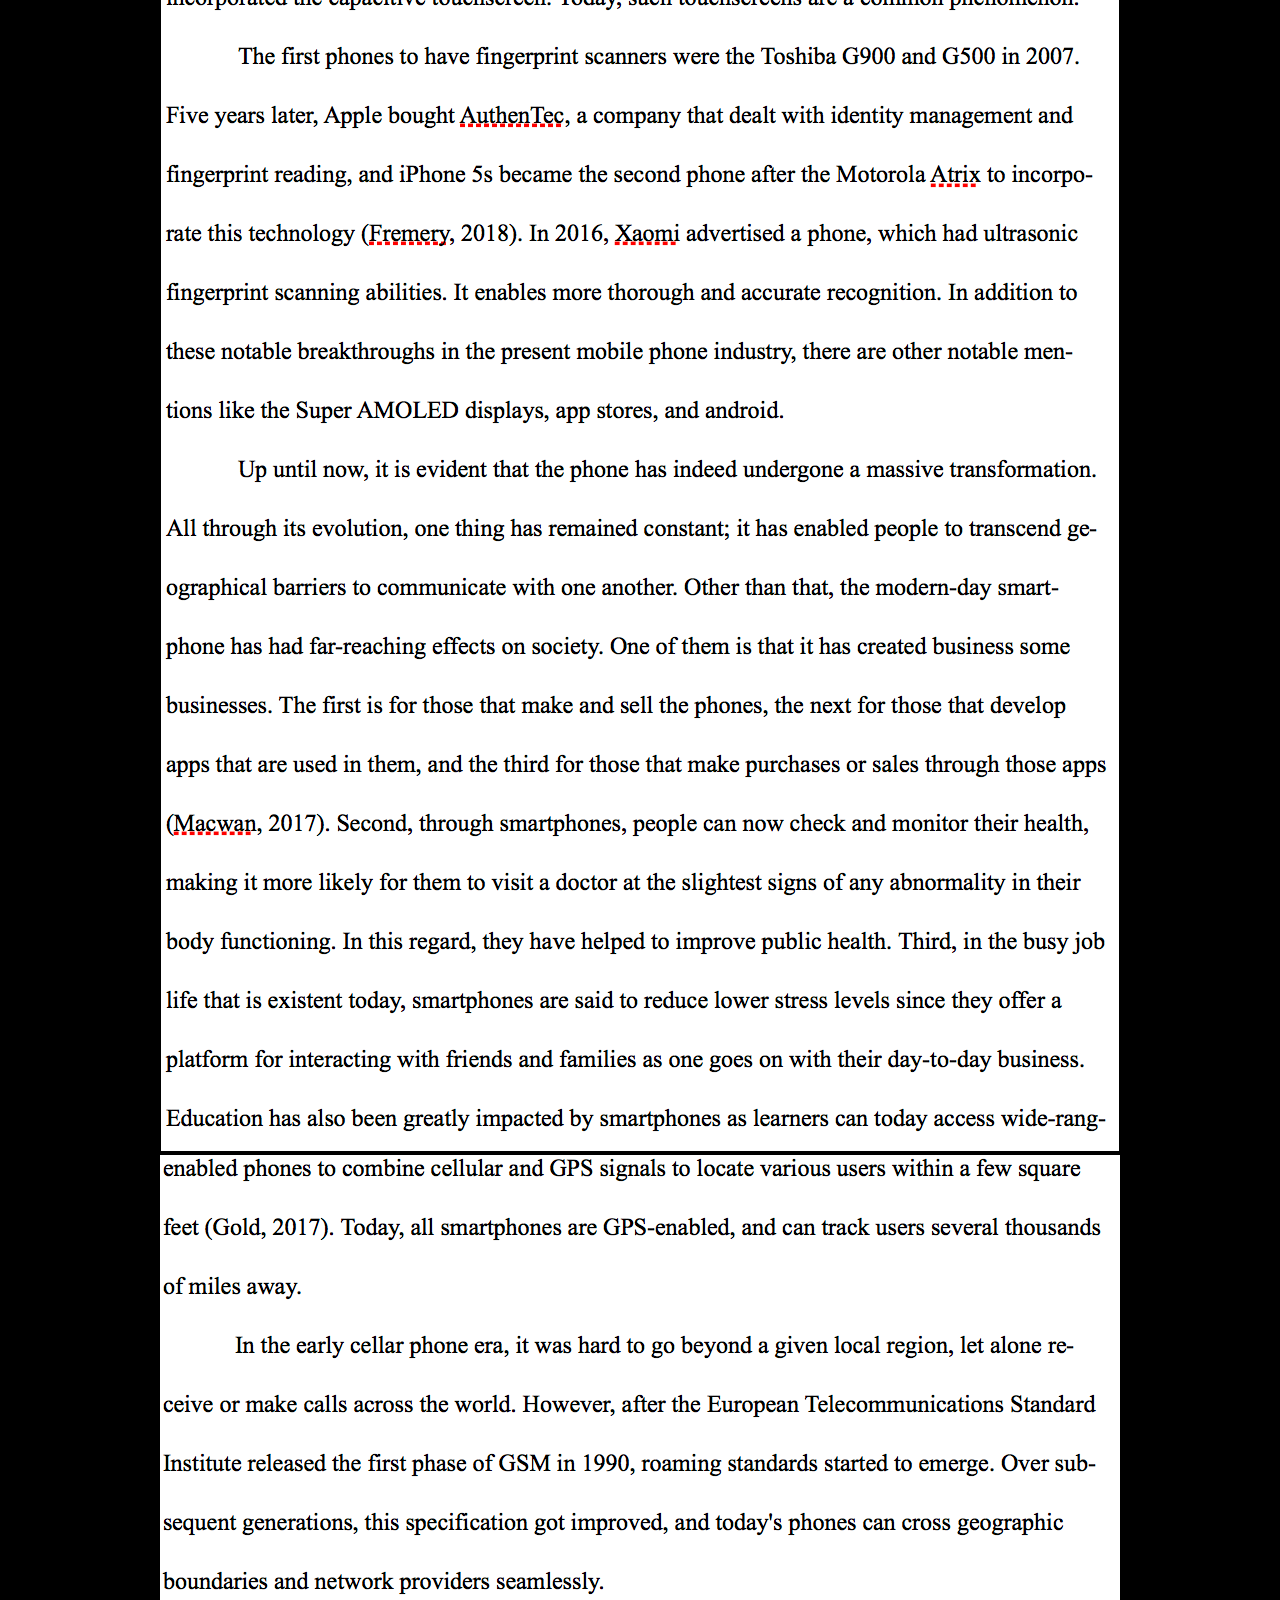
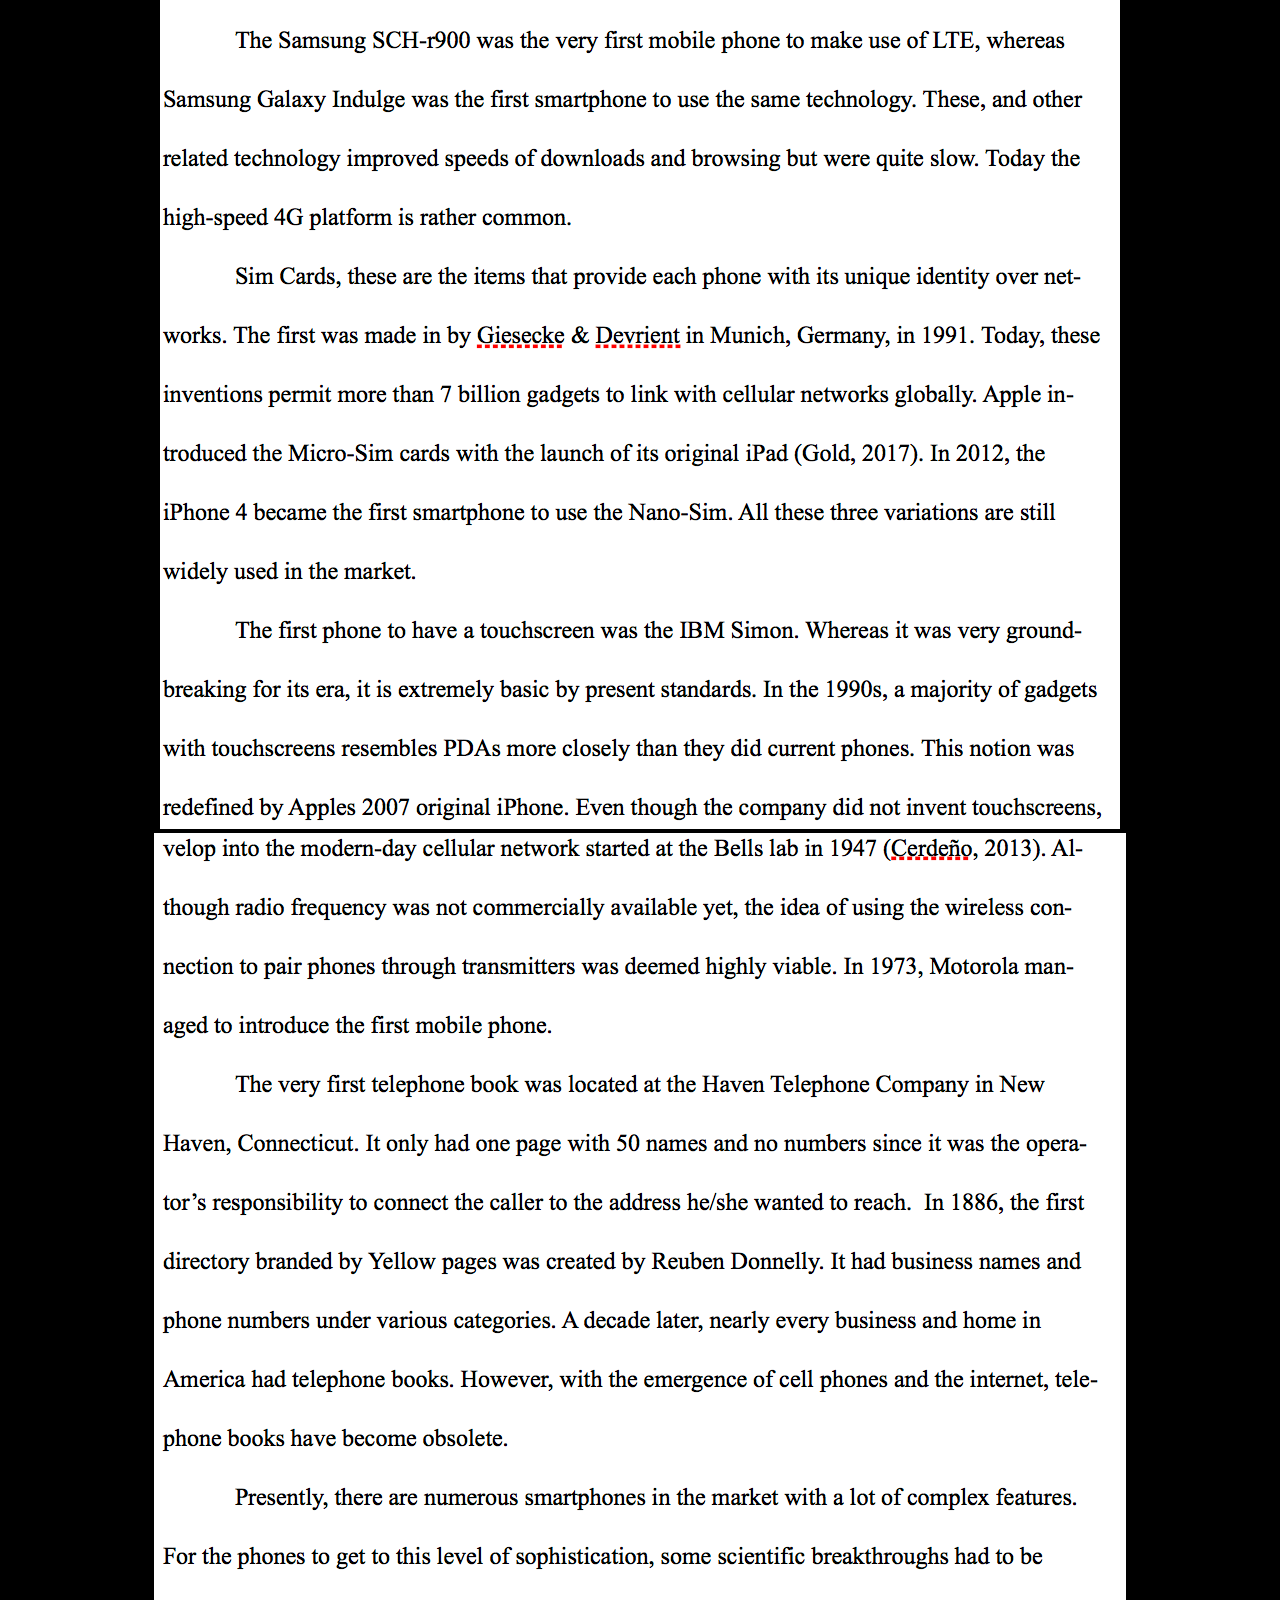
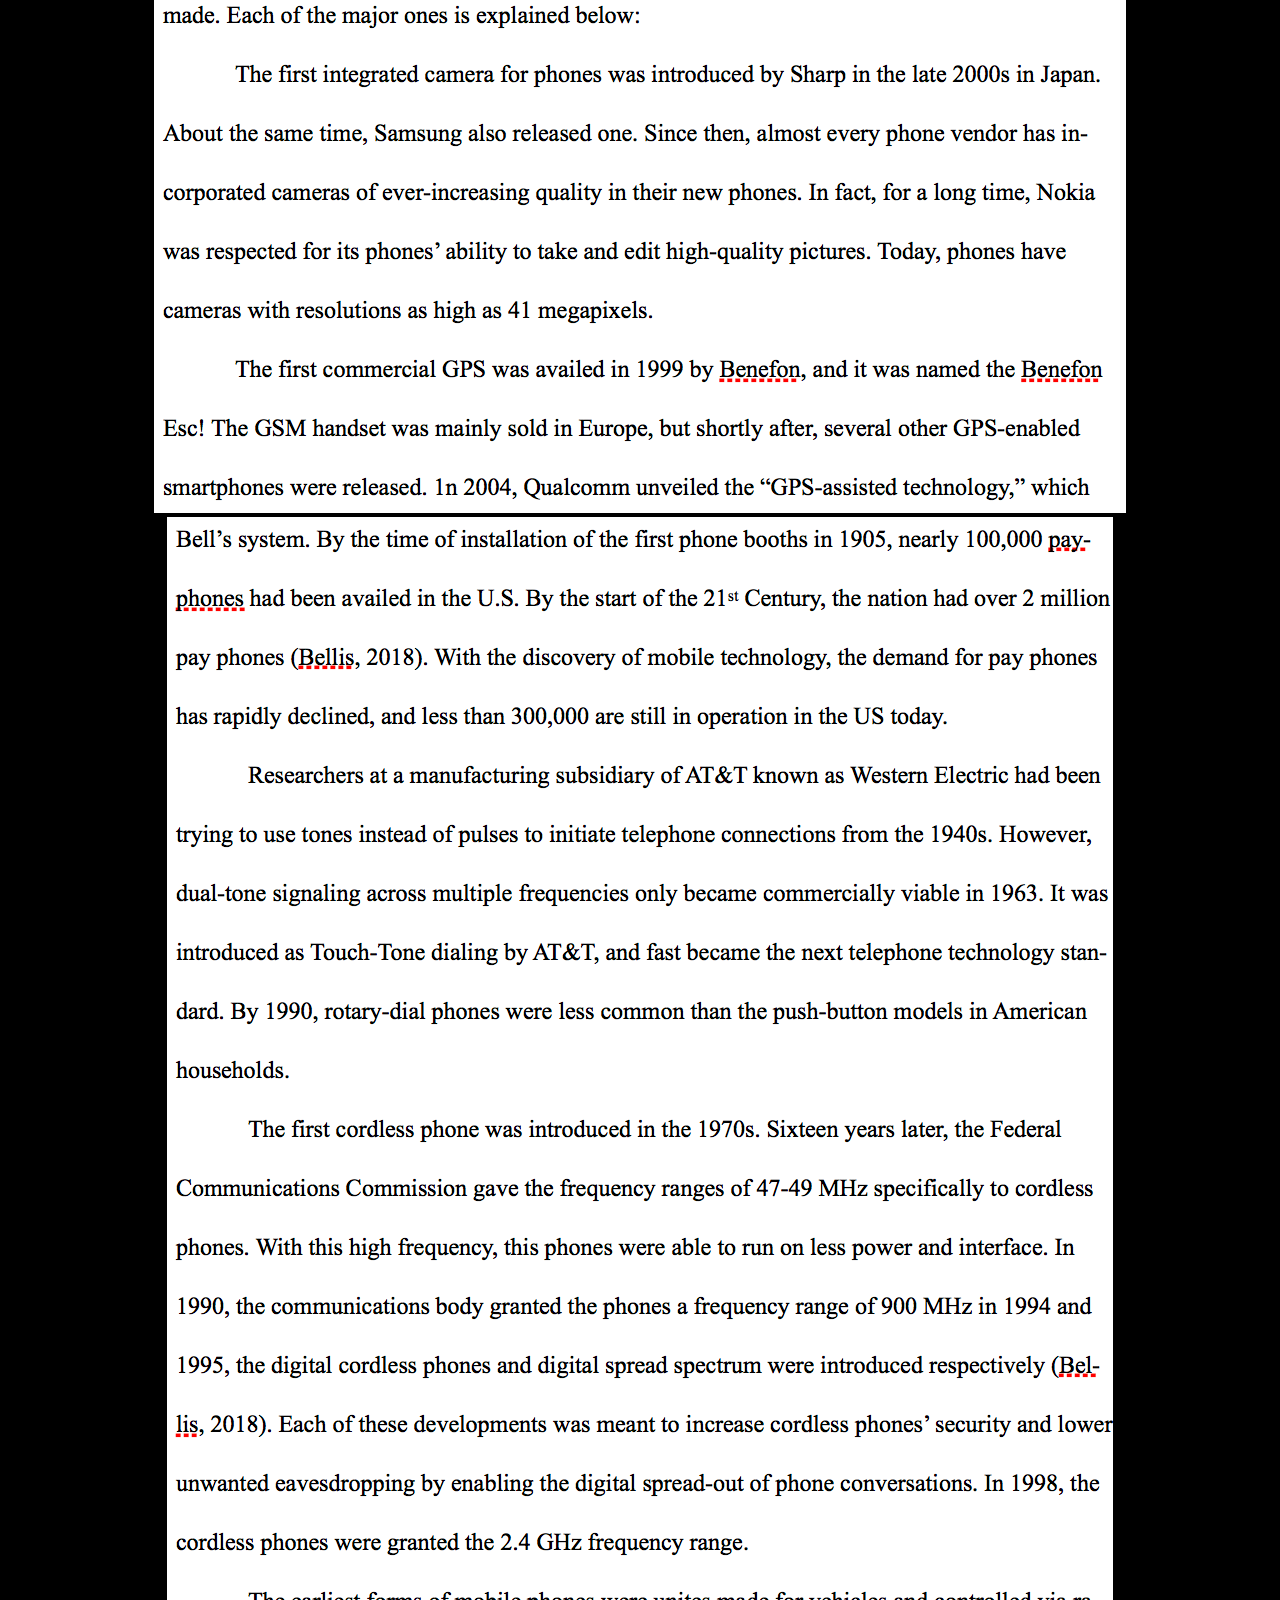
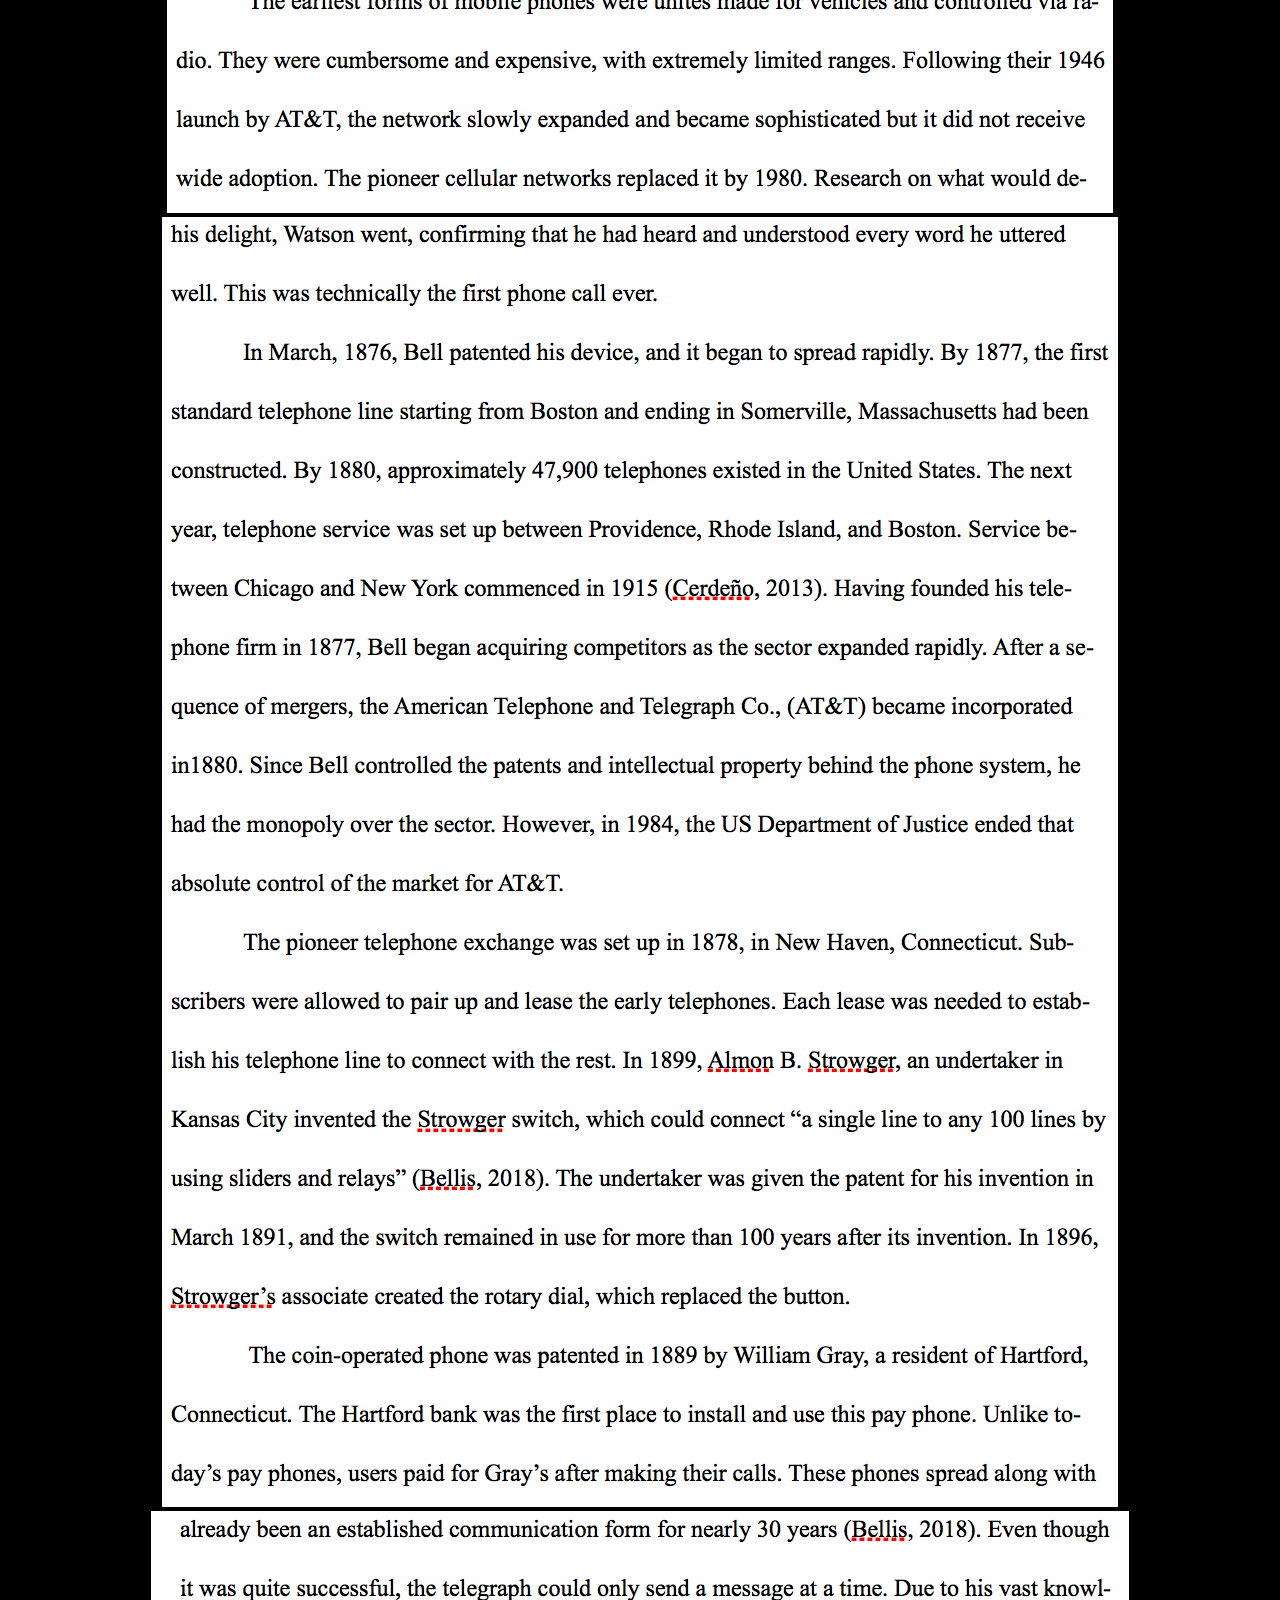
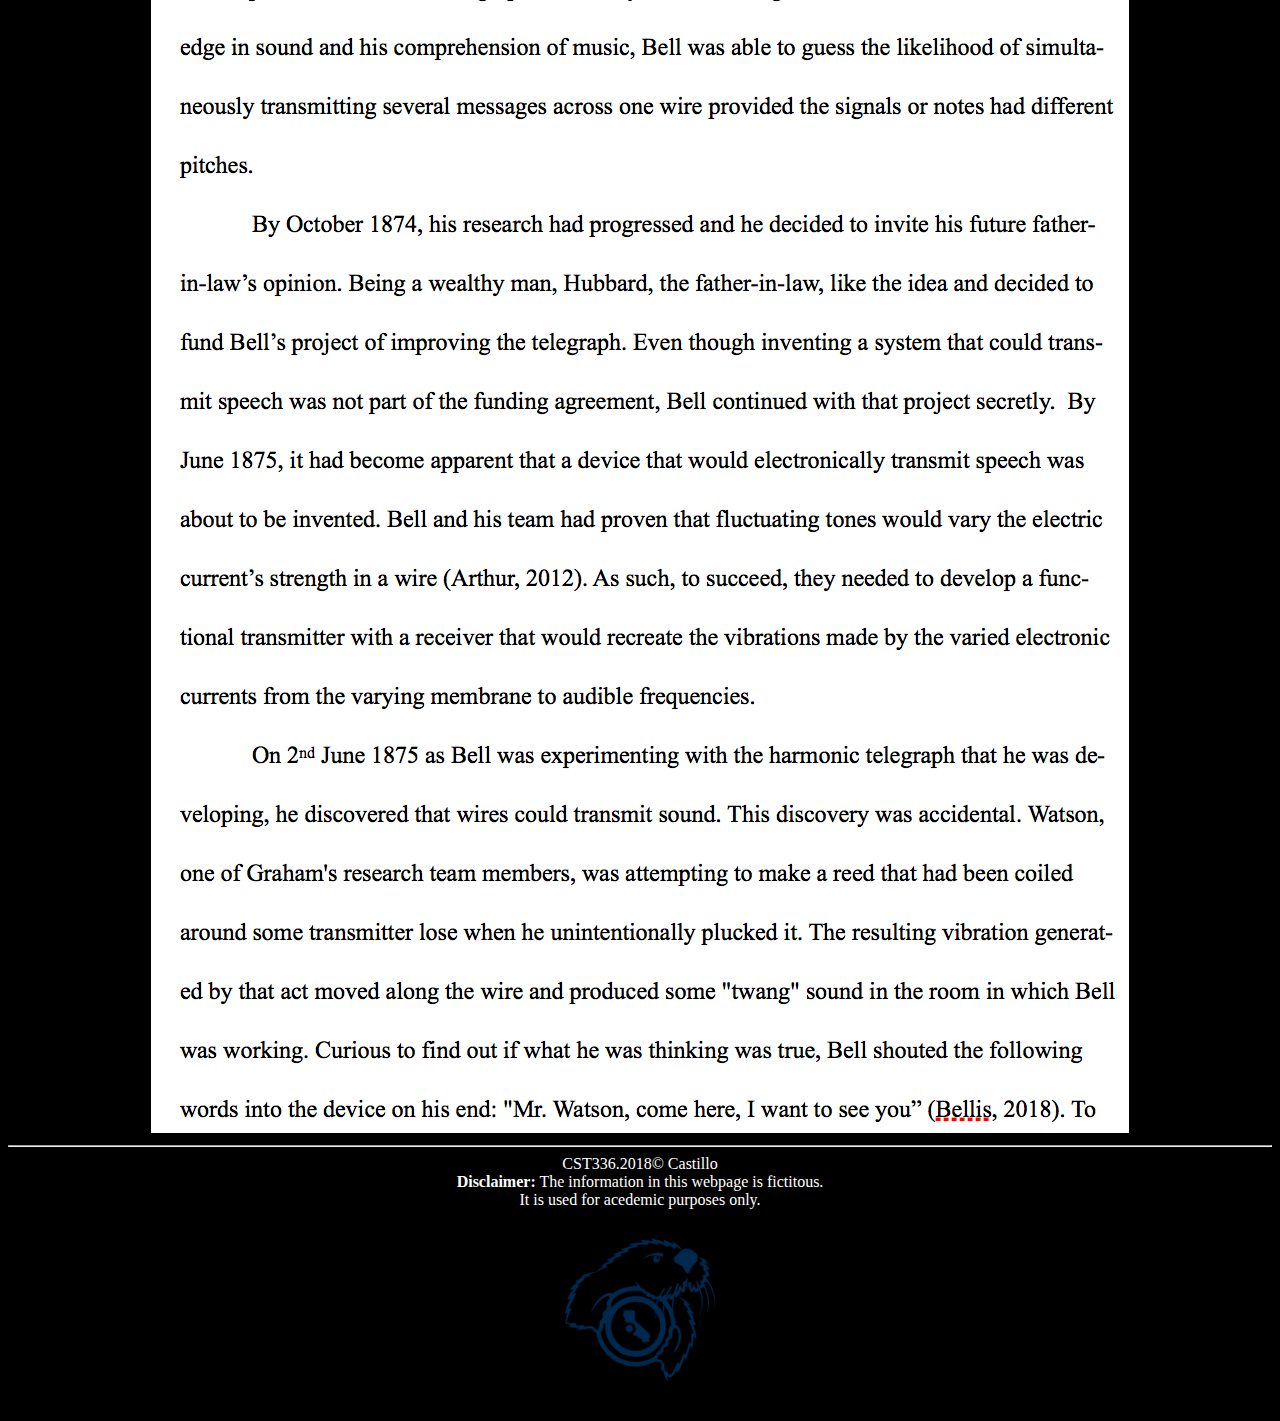
<file: labs/portfolio/contact.html>
<!DOCTYPE html>
<html>
<!--

First Website
and comment
in html
(comments can span multiple lines)

-->

<!-- This is the head -->
<!-- All styles and javascript go inside the head -->
    <head>
        <meta charset="utf-8"/>
        <title> Kevin Castillo: Projects </title>
        <link href="./sheet.css" rel="stylesheet">
    </head>
<!-- closing head -->

    <!-- This is the body -->
    <!-- This is where we place the content of our website -->
    <body>
        <header>
            <h1> Kevin Castillo </h1>
        </header>
        <nav>
            <hr width="50%"/>
            <a href="index.html">Resume</a>
            <a href="about.html">About Me</a>
            <a href="contact.html">Projects</a>
        </nav>
        
        <br /><br />
        
        <main>
           <h2>Tech Innovations Project:</h2>
           <br>
           <h3><a href="http://hi-world-app.herokuapp.com/labs/hangman/">Hangman Project</a></h3>
           <br>
           <h4><a href="http://hi-world-app.herokuapp.com/labs/lab10/pets/">Pet Adpotion Project</a></h4>
           <img src="img/pg8.png">
           <img src="img/pg7.png">
           <img src="img/pg6.png">
           <img src="img/pg5.png">
           <img src="img/pg4.png">
           <img src="img/pg3.png">
           <img src="img/pg2.png">
           <img src="img/pg1.png">
        </main>
        
        
        <!-- This is the footer -->
        <!-- The footer goes inside the body but not always -->
        <footer>
            <hr>
            CST336.2018&copy; Castillo <br />
            <strong>Disclaimer:</strong> The information in this webpage
            is fictitous. <br /> 
                         It is used for acedemic purposes only.<br>
                         
                             <img src="img/csumblogo.jpg" alt="csumb logo" style="width:200px">
                         
            
        </footer>
        <!-- closing footer -->
        
    </body>
    <!-- closing body -->

</html>
</file>
<file: final/racing.css>
@import url(https://fonts.googleapis.com/css?family=Open+Sans);

body{
  background: #f2f2f2;
  font-family: 'Open Sans', sans-serif;
}

.search {
  width: 50%;
  margin-left: 500px;
  
}

.searchTerm {
  margin-left: 250px;
  margin-top: 150px;
  width: 100%;
  border: 3px solid #00B4CC;
  padding: 5px;
  height: 20px;
  border-radius: 5px;
  outline: none;
  color: #9DBFAF;
}

.searchTerm:focus{
  color: #00B4CC;
}

.searchButton {
   margin-left: 500px;
   margin-top: 5px;
  right: -50px;
  width: 40px;
  height: 36px;
  border: 1px solid #00B4CC;
  background: #00B4CC;
  text-align: center;
  color: #fff;
  border-radius: 5px;
  cursor: pointer;
  font-size: 20px;
}

/*Resize the wrap to see the search bar change!*/
.wrap{
  width: 30%;
  top: 50%;
  left: 50%;
  transform: translate(-50%, -50%);
}
button.action img{
    width:20px;
}
        /* The Modal (background) */

        .modal {
            display: none;
            /* Hidden by default */
            position: fixed;
            /* Stay in place */
            z-index: 1;
            /* Sit on top */
            left: 0;
            top: 0;
            width: 100%;
            /* Full width */
            height: 100%;
            /* Full height */
            overflow: auto;
            /* Enable scroll if needed */
            background-color: rgb(0, 0, 0);
            /* Fallback color */
            background-color: rgba(0, 0, 0, 0.4);
            /* Black w/ opacity */
        }

        /* Modal Content/Box */

        .modal-content {
            background-color: #fefefe;
            margin: 15% auto;
            /* 15% from the top and centered */
            padding: 20px;
            border: 1px solid #888;
            width: 80%;
            /* Could be more or less, depending on screen size */
        }

        /* The Close Button */

        .close {
            color: #aaa;
            float: right;
            font-size: 28px;
            font-weight: bold;
        }

        .close:hover,
        .close:focus {
            color: black;
            text-decoration: none;
            cursor: pointer;
        }
</file>
<file: portfolio/sheet.css>
body{
    background-color: black;
    color: white;
}
nav a{
    padding:15px;
    padding-bottom:4px;
    font-size:1.8em;
    text-decoration:none;
    color: white;
}
nav a:hover{
    border-bottom:2px orange solid;
    font-size:2em;
    transition:.9s;
}
header, main ,nav, footer{
    text-align: center;
}
#me, #welcomeText{
    float:left;
    
}
footer{
    clear: left;
}
div{
    text-align: left;
}
table{
    margin:0px auto;
}
td{
    padding-right: 10px;
    font-size: 1.3em;
}
td strong{
    color: orange;
}
#table-header{
    background-color:#351a00;
}
.table-row{
    background-color:#753900;
}
h1{
    font-family: 'Pacifico', cursive;
    font-size: 4em;
    margin-bottom: 0px;
}
#content{
    padding-left: 125px;
}
</file>
<file: homework/hw1/sheet.css>
body{
    width:100%;
    height: auto;
    overflow: hidden;
    background-color: black;
    color: lightgreen;
    text-decoration: none;
}

*{
    padding:0;
    margin:0;
}
.content-wrapper{
    width:80%;
    margin: .5% 10% 5% 10%;
}
.content-wrapper img{
    width: 100%;
    opacity: .35;
}
.text-wrapper{
    width: 100%;
    position: relative;
    margin-top: -88%;
}
.text-wrapper h1{
    
    text-align: center;
    color: #009933;
    font-size: 5vw;
    font-family: 'Roboto Mono', monospace;

    
}
nav a{
    padding:15px;
    padding-bottom:4px solid green;
    font-size:1.8em;
    text-decoration:none;
    color: #009933 ;
    font-family: 'Roboto Mono', monospace;
}
nav a:hover{
    border-bottom:2px ;
    font-size:2em;
    transition:.9s;
}
header, main ,nav, footer{
    text-align: center;
}
#definition{
    margin-top: 50px;
    color: white;
    font-size:1.1em;
    
}
#bh{
    margin-top: 50px;
    font-size: 1.2em;
    color: white;
}
footer{
    margin-top:35%;
    color: blue;
}
</file>
<file: labs/hangman/css/styles.css>
#won, #lost {
    display: none;
}

#letters {
    padding: 20px 0px;
}

#hangImg {
    margin: 20px auto;
    padding-left: 250px;
    padding-right: 250px;
    padding-bottom: 100px;
    border: solid;
    border-radius: 5px;
    border-width: 1px;
    
}
#word {
    font-size: 1.8em;
}
</file>
<file: labs/lab9/styles.css>
.confirmed{
    color: green;
     
}
.error{
    color: red;
     
}
body{
    text-align: center;
    font-family: 'Nunito', sans-serif;
    color : black;
    background-color: grey;
    
}
h1{
    font-family: sans;
    color: white;
}
</file>
<file: labs/portfolio/sheet.css>
body{
    background-color: black;
    color: white;
}
nav a{
    padding:15px;
    padding-bottom:4px;
    font-size:1.8em;
    text-decoration:none;
    color: white;
}
nav a:hover{
    border-bottom:2px orange solid;
    font-size:2em;
    transition:.9s;
}
header, main ,nav, footer{
    text-align: center;
}
#me, #welcomeText{
    float:left;
    
}
footer{
    clear: left;
}
div{
    text-align: left;
}
table{
    margin:0px auto;
}
td{
    padding-right: 10px;
    font-size: 1.3em;
}
td strong{
    color: orange;
}
#table-header{
    background-color:#351a00;
}
.table-row{
    background-color:#753900;
}
h1{
    font-family: 'Pacifico', cursive;
    font-size: 4em;
    margin-bottom: 0px;
}
#content{
    padding-left: 125px;
}
</file>
